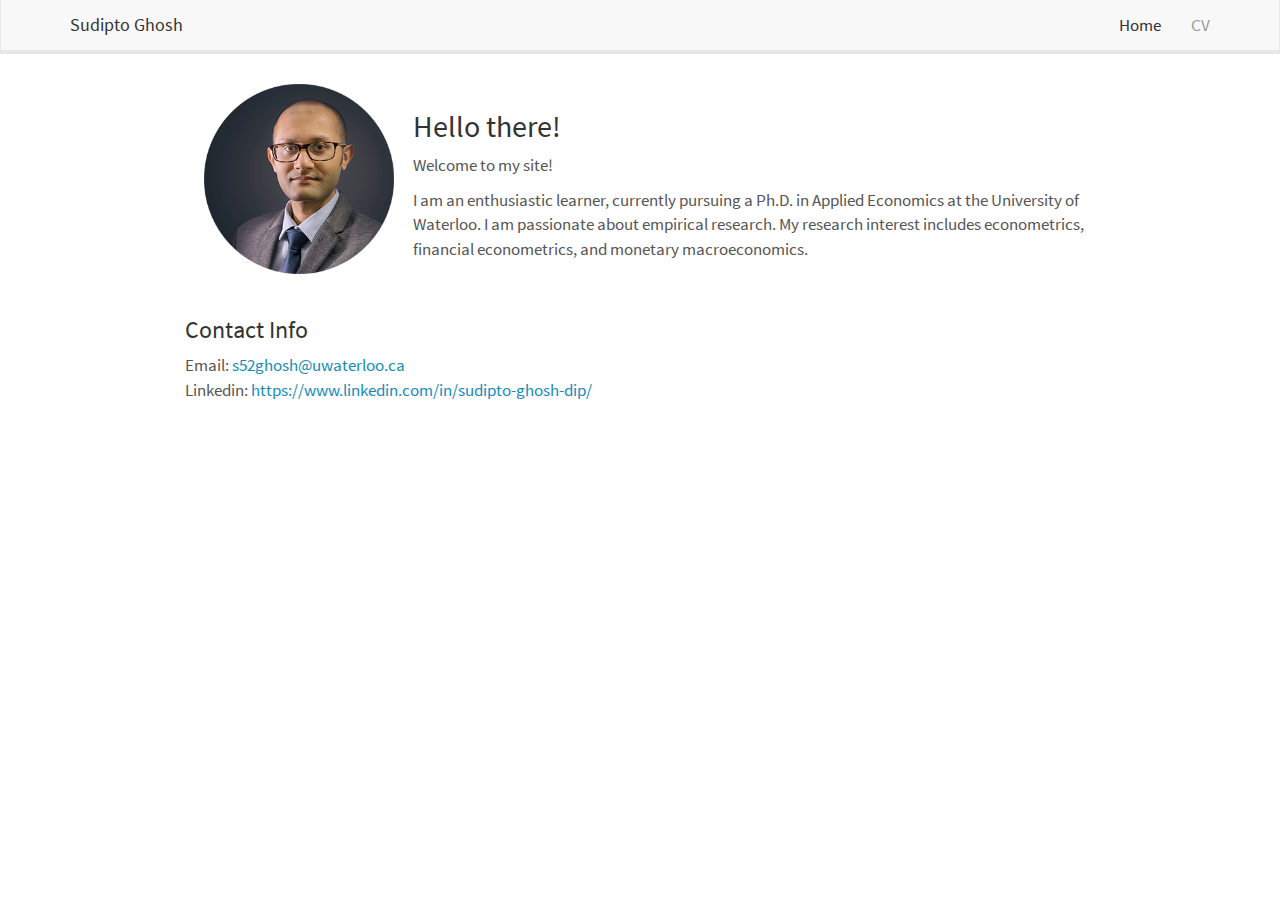
<file: index.html>
<!DOCTYPE html>

<html>

<head>

<meta charset="utf-8" />
<meta name="generator" content="pandoc" />
<meta http-equiv="X-UA-Compatible" content="IE=EDGE" />




<title>index.knit</title>

<script src="site_libs/header-attrs-2.9/header-attrs.js"></script>
<script src="site_libs/jquery-1.11.3/jquery.min.js"></script>
<meta name="viewport" content="width=device-width, initial-scale=1" />
<link href="site_libs/bootstrap-3.3.5/css/lumen.min.css" rel="stylesheet" />
<script src="site_libs/bootstrap-3.3.5/js/bootstrap.min.js"></script>
<script src="site_libs/bootstrap-3.3.5/shim/html5shiv.min.js"></script>
<script src="site_libs/bootstrap-3.3.5/shim/respond.min.js"></script>
<style>h1 {font-size: 34px;}
       h1.title {font-size: 38px;}
       h2 {font-size: 30px;}
       h3 {font-size: 24px;}
       h4 {font-size: 18px;}
       h5 {font-size: 16px;}
       h6 {font-size: 12px;}
       code {color: inherit; background-color: rgba(0, 0, 0, 0.04);}
       pre:not([class]) { background-color: white }</style>
<script src="site_libs/navigation-1.1/tabsets.js"></script>
<link href="site_libs/highlightjs-9.12.0/default.css" rel="stylesheet" />
<script src="site_libs/highlightjs-9.12.0/highlight.js"></script>

<style type="text/css">
  code{white-space: pre-wrap;}
  span.smallcaps{font-variant: small-caps;}
  span.underline{text-decoration: underline;}
  div.column{display: inline-block; vertical-align: top; width: 50%;}
  div.hanging-indent{margin-left: 1.5em; text-indent: -1.5em;}
  ul.task-list{list-style: none;}
    </style>

<style type="text/css">code{white-space: pre;}</style>
<script type="text/javascript">
if (window.hljs) {
  hljs.configure({languages: []});
  hljs.initHighlightingOnLoad();
  if (document.readyState && document.readyState === "complete") {
    window.setTimeout(function() { hljs.initHighlighting(); }, 0);
  }
}
</script>





<link rel="stylesheet" href="styles.css" type="text/css" />



<style type = "text/css">
.main-container {
  max-width: 940px;
  margin-left: auto;
  margin-right: auto;
}
img {
  max-width:100%;
}
.tabbed-pane {
  padding-top: 12px;
}
.html-widget {
  margin-bottom: 20px;
}
button.code-folding-btn:focus {
  outline: none;
}
summary {
  display: list-item;
}
pre code {
  padding: 0;
}
</style>


<style type="text/css">
.dropdown-submenu {
  position: relative;
}
.dropdown-submenu>.dropdown-menu {
  top: 0;
  left: 100%;
  margin-top: -6px;
  margin-left: -1px;
  border-radius: 0 6px 6px 6px;
}
.dropdown-submenu:hover>.dropdown-menu {
  display: block;
}
.dropdown-submenu>a:after {
  display: block;
  content: " ";
  float: right;
  width: 0;
  height: 0;
  border-color: transparent;
  border-style: solid;
  border-width: 5px 0 5px 5px;
  border-left-color: #cccccc;
  margin-top: 5px;
  margin-right: -10px;
}
.dropdown-submenu:hover>a:after {
  border-left-color: #adb5bd;
}
.dropdown-submenu.pull-left {
  float: none;
}
.dropdown-submenu.pull-left>.dropdown-menu {
  left: -100%;
  margin-left: 10px;
  border-radius: 6px 0 6px 6px;
}
</style>

<script type="text/javascript">
// manage active state of menu based on current page
$(document).ready(function () {
  // active menu anchor
  href = window.location.pathname
  href = href.substr(href.lastIndexOf('/') + 1)
  if (href === "")
    href = "index.html";
  var menuAnchor = $('a[href="' + href + '"]');

  // mark it active
  menuAnchor.tab('show');

  // if it's got a parent navbar menu mark it active as well
  menuAnchor.closest('li.dropdown').addClass('active');

  // Navbar adjustments
  var navHeight = $(".navbar").first().height() + 15;
  var style = document.createElement('style');
  var pt = "padding-top: " + navHeight + "px; ";
  var mt = "margin-top: -" + navHeight + "px; ";
  var css = "";
  // offset scroll position for anchor links (for fixed navbar)
  for (var i = 1; i <= 6; i++) {
    css += ".section h" + i + "{ " + pt + mt + "}\n";
  }
  style.innerHTML = "body {" + pt + "padding-bottom: 40px; }\n" + css;
  document.head.appendChild(style);
});
</script>

<!-- tabsets -->

<style type="text/css">
.tabset-dropdown > .nav-tabs {
  display: inline-table;
  max-height: 500px;
  min-height: 44px;
  overflow-y: auto;
  border: 1px solid #ddd;
  border-radius: 4px;
}

.tabset-dropdown > .nav-tabs > li.active:before {
  content: "";
  font-family: 'Glyphicons Halflings';
  display: inline-block;
  padding: 10px;
  border-right: 1px solid #ddd;
}

.tabset-dropdown > .nav-tabs.nav-tabs-open > li.active:before {
  content: "&#xe258;";
  border: none;
}

.tabset-dropdown > .nav-tabs.nav-tabs-open:before {
  content: "";
  font-family: 'Glyphicons Halflings';
  display: inline-block;
  padding: 10px;
  border-right: 1px solid #ddd;
}

.tabset-dropdown > .nav-tabs > li.active {
  display: block;
}

.tabset-dropdown > .nav-tabs > li > a,
.tabset-dropdown > .nav-tabs > li > a:focus,
.tabset-dropdown > .nav-tabs > li > a:hover {
  border: none;
  display: inline-block;
  border-radius: 4px;
  background-color: transparent;
}

.tabset-dropdown > .nav-tabs.nav-tabs-open > li {
  display: block;
  float: none;
}

.tabset-dropdown > .nav-tabs > li {
  display: none;
}
</style>

<!-- code folding -->




</head>

<body>


<div class="container-fluid main-container">




<div class="navbar navbar-default  navbar-fixed-top" role="navigation">
  <div class="container">
    <div class="navbar-header">
      <button type="button" class="navbar-toggle collapsed" data-toggle="collapse" data-target="#navbar">
        <span class="icon-bar"></span>
        <span class="icon-bar"></span>
        <span class="icon-bar"></span>
      </button>
      <a class="navbar-brand" href="index.html">Sudipto Ghosh</a>
    </div>
    <div id="navbar" class="navbar-collapse collapse">
      <ul class="nav navbar-nav">
        
      </ul>
      <ul class="nav navbar-nav navbar-right">
        <li>
  <a href="index.html">Home</a>
</li>
<li>
  <a href="cv.html">CV</a>
</li>
      </ul>
    </div><!--/.nav-collapse -->
  </div><!--/.container -->
</div><!--/.navbar -->

<div id="header">




</div>


<p><img align="left" src="sudipto.png" style="width:25%"> <br></p>
<h2>
Hello there!
</h2>
<p>Welcome to my site!</p>
<p>I am an enthusiastic learner, currently pursuing a Ph.D. in Applied Economics at the University of Waterloo. I am passionate about empirical research. My research interest includes econometrics, financial econometrics, and monetary macroeconomics.</p>
<p><br></p>
<h3>
Contact Info
</h3>
<p>Email: <a href="mailto:s52ghosh@uwaterloo.ca" class="email">s52ghosh@uwaterloo.ca</a> <br> Linkedin: <a href="https://www.linkedin.com/in/sudipto-ghosh-dip/" class="uri">https://www.linkedin.com/in/sudipto-ghosh-dip/</a></p>




</div>

<script>

// add bootstrap table styles to pandoc tables
function bootstrapStylePandocTables() {
  $('tr.odd').parent('tbody').parent('table').addClass('table table-condensed');
}
$(document).ready(function () {
  bootstrapStylePandocTables();
});


</script>

<!-- tabsets -->

<script>
$(document).ready(function () {
  window.buildTabsets("TOC");
});

$(document).ready(function () {
  $('.tabset-dropdown > .nav-tabs > li').click(function () {
    $(this).parent().toggleClass('nav-tabs-open');
  });
});
</script>

<!-- code folding -->


<!-- dynamically load mathjax for compatibility with self-contained -->
<script>
  (function () {
    var script = document.createElement("script");
    script.type = "text/javascript";
    script.src  = "https://mathjax.rstudio.com/latest/MathJax.js?config=TeX-AMS-MML_HTMLorMML";
    document.getElementsByTagName("head")[0].appendChild(script);
  })();
</script>

</body>
</html>
</file>
<file: site_libs/highlightjs-9.12.0/default.css>
.hljs-literal {
  color: #990073;
}

.hljs-number {
  color: #099;
}

.hljs-comment {
  color: #998;
  font-style: italic;
}

.hljs-keyword {
  color: #900;
  font-weight: bold;
}

.hljs-string {
  color: #d14;
}
</file>
<file: styles.css>
body{
    font-size: 13pt;
    }
</file>
<file: site_libs/bootstrap-3.3.5/css/lumen.min.css>
@font-face {
  font-family: 'Source Sans Pro';
  font-style: normal;
  font-weight: 300;
  src: url(fonts/SourceSansProLight.ttf) format('truetype');
}
@font-face {
  font-family: 'Source Sans Pro';
  font-style: normal;
  font-weight: 400;
  src: url(fonts/SourceSansPro.ttf) format('truetype');
}
@font-face {
  font-family: 'Source Sans Pro';
  font-style: normal;
  font-weight: 700;
  src: url(fonts/SourceSansProBold.ttf) format('truetype');
}

@font-face {
  font-family: 'Source Sans Pro';
  font-style: italic;
  font-weight: 400;
  src: url(fonts/SourceSansProItalic.ttf) format('truetype');
}

/*
 * bootswatch v3.3.6
 * Homepage: http://bootswatch.com
 * Copyright 2012-2015 Thomas Park
 * Licensed under MIT
 * Based on Bootstrap
*//*!
 * Bootstrap v3.3.6 (http://getbootstrap.com)
 * Copyright 2011-2015 Twitter, Inc.
 * Licensed under MIT (https://github.com/twbs/bootstrap/blob/master/LICENSE)
 *//*! normalize.css v3.0.3 | MIT License | github.com/necolas/normalize.css */html{font-family:sans-serif;-ms-text-size-adjust:100%;-webkit-text-size-adjust:100%}body{margin:0}article,aside,details,figcaption,figure,footer,header,hgroup,main,menu,nav,section,summary{display:block}audio,canvas,progress,video{display:inline-block;vertical-align:baseline}audio:not([controls]){display:none;height:0}[hidden],template{display:none}a{background-color:transparent}a:active,a:hover{outline:0}abbr[title]{border-bottom:1px dotted}b,strong{font-weight:bold}dfn{font-style:italic}h1{font-size:2em;margin:0.67em 0}mark{background:#ff0;color:#000}small{font-size:80%}sub,sup{font-size:75%;line-height:0;position:relative;vertical-align:baseline}sup{top:-0.5em}sub{bottom:-0.25em}img{border:0}svg:not(:root){overflow:hidden}figure{margin:1em 40px}hr{-webkit-box-sizing:content-box;-moz-box-sizing:content-box;box-sizing:content-box;height:0}pre{overflow:auto}code,kbd,pre,samp{font-family:monospace, monospace;font-size:1em}button,input,optgroup,select,textarea{color:inherit;font:inherit;margin:0}button{overflow:visible}button,select{text-transform:none}button,html input[type="button"],input[type="reset"],input[type="submit"]{-webkit-appearance:button;cursor:pointer}button[disabled],html input[disabled]{cursor:default}button::-moz-focus-inner,input::-moz-focus-inner{border:0;padding:0}input{line-height:normal}input[type="checkbox"],input[type="radio"]{-webkit-box-sizing:border-box;-moz-box-sizing:border-box;box-sizing:border-box;padding:0}input[type="number"]::-webkit-inner-spin-button,input[type="number"]::-webkit-outer-spin-button{height:auto}input[type="search"]{-webkit-appearance:textfield;-webkit-box-sizing:content-box;-moz-box-sizing:content-box;box-sizing:content-box}input[type="search"]::-webkit-search-cancel-button,input[type="search"]::-webkit-search-decoration{-webkit-appearance:none}fieldset{border:1px solid #c0c0c0;margin:0 2px;padding:0.35em 0.625em 0.75em}legend{border:0;padding:0}textarea{overflow:auto}optgroup{font-weight:bold}table{border-collapse:collapse;border-spacing:0}td,th{padding:0}/*! Source: https://github.com/h5bp/html5-boilerplate/blob/master/src/css/main.css */@media print{*,*:before,*:after{background:transparent !important;color:#000 !important;-webkit-box-shadow:none !important;box-shadow:none !important;text-shadow:none !important}a,a:visited{text-decoration:underline}a[href]:after{content:" (" attr(href) ")"}abbr[title]:after{content:" (" attr(title) ")"}a[href^="#"]:after,a[href^="javascript:"]:after{content:""}pre,blockquote{border:1px solid #999;page-break-inside:avoid}thead{display:table-header-group}tr,img{page-break-inside:avoid}img{max-width:100% !important}p,h2,h3{orphans:3;widows:3}h2,h3{page-break-after:avoid}.navbar{display:none}.btn>.caret,.dropup>.btn>.caret{border-top-color:#000 !important}.label{border:1px solid #000}.table{border-collapse:collapse !important}.table td,.table th{background-color:#fff !important}.table-bordered th,.table-bordered td{border:1px solid #ddd !important}}@font-face{font-family:'Glyphicons Halflings';src:url('../fonts/glyphicons-halflings-regular.eot');src:url('../fonts/glyphicons-halflings-regular.eot?#iefix') format('embedded-opentype'),url('../fonts/glyphicons-halflings-regular.woff') format('woff'),url('../fonts/glyphicons-halflings-regular.ttf') format('truetype'),url('../fonts/glyphicons-halflings-regular.svg#glyphicons_halflingsregular') format('svg')}.glyphicon{position:relative;top:1px;display:inline-block;font-family:'Glyphicons Halflings';font-style:normal;font-weight:normal;line-height:1;-webkit-font-smoothing:antialiased;-moz-osx-font-smoothing:grayscale}.glyphicon-asterisk:before{content:"\002a"}.glyphicon-plus:before{content:"\002b"}.glyphicon-euro:before,.glyphicon-eur:before{content:"\20ac"}.glyphicon-minus:before{content:"\2212"}.glyphicon-cloud:before{content:"\2601"}.glyphicon-envelope:before{content:"\2709"}.glyphicon-pencil:before{content:"\270f"}.glyphicon-glass:before{content:"\e001"}.glyphicon-music:before{content:"\e002"}.glyphicon-search:before{content:"\e003"}.glyphicon-heart:before{content:"\e005"}.glyphicon-star:before{content:"\e006"}.glyphicon-star-empty:before{content:"\e007"}.glyphicon-user:before{content:"\e008"}.glyphicon-film:before{content:"\e009"}.glyphicon-th-large:before{content:"\e010"}.glyphicon-th:before{content:"\e011"}.glyphicon-th-list:before{content:"\e012"}.glyphicon-ok:before{content:"\e013"}.glyphicon-remove:before{content:"\e014"}.glyphicon-zoom-in:before{content:"\e015"}.glyphicon-zoom-out:before{content:"\e016"}.glyphicon-off:before{content:"\e017"}.glyphicon-signal:before{content:"\e018"}.glyphicon-cog:before{content:"\e019"}.glyphicon-trash:before{content:"\e020"}.glyphicon-home:before{content:"\e021"}.glyphicon-file:before{content:"\e022"}.glyphicon-time:before{content:"\e023"}.glyphicon-road:before{content:"\e024"}.glyphicon-download-alt:before{content:"\e025"}.glyphicon-download:before{content:"\e026"}.glyphicon-upload:before{content:"\e027"}.glyphicon-inbox:before{content:"\e028"}.glyphicon-play-circle:before{content:"\e029"}.glyphicon-repeat:before{content:"\e030"}.glyphicon-refresh:before{content:"\e031"}.glyphicon-list-alt:before{content:"\e032"}.glyphicon-lock:before{content:"\e033"}.glyphicon-flag:before{content:"\e034"}.glyphicon-headphones:before{content:"\e035"}.glyphicon-volume-off:before{content:"\e036"}.glyphicon-volume-down:before{content:"\e037"}.glyphicon-volume-up:before{content:"\e038"}.glyphicon-qrcode:before{content:"\e039"}.glyphicon-barcode:before{content:"\e040"}.glyphicon-tag:before{content:"\e041"}.glyphicon-tags:before{content:"\e042"}.glyphicon-book:before{content:"\e043"}.glyphicon-bookmark:before{content:"\e044"}.glyphicon-print:before{content:"\e045"}.glyphicon-camera:before{content:"\e046"}.glyphicon-font:before{content:"\e047"}.glyphicon-bold:before{content:"\e048"}.glyphicon-italic:before{content:"\e049"}.glyphicon-text-height:before{content:"\e050"}.glyphicon-text-width:before{content:"\e051"}.glyphicon-align-left:before{content:"\e052"}.glyphicon-align-center:before{content:"\e053"}.glyphicon-align-right:before{content:"\e054"}.glyphicon-align-justify:before{content:"\e055"}.glyphicon-list:before{content:"\e056"}.glyphicon-indent-left:before{content:"\e057"}.glyphicon-indent-right:before{content:"\e058"}.glyphicon-facetime-video:before{content:"\e059"}.glyphicon-picture:before{content:"\e060"}.glyphicon-map-marker:before{content:"\e062"}.glyphicon-adjust:before{content:"\e063"}.glyphicon-tint:before{content:"\e064"}.glyphicon-edit:before{content:"\e065"}.glyphicon-share:before{content:"\e066"}.glyphicon-check:before{content:"\e067"}.glyphicon-move:before{content:"\e068"}.glyphicon-step-backward:before{content:"\e069"}.glyphicon-fast-backward:before{content:"\e070"}.glyphicon-backward:before{content:"\e071"}.glyphicon-play:before{content:"\e072"}.glyphicon-pause:before{content:"\e073"}.glyphicon-stop:before{content:"\e074"}.glyphicon-forward:before{content:"\e075"}.glyphicon-fast-forward:before{content:"\e076"}.glyphicon-step-forward:before{content:"\e077"}.glyphicon-eject:before{content:"\e078"}.glyphicon-chevron-left:before{content:"\e079"}.glyphicon-chevron-right:before{content:"\e080"}.glyphicon-plus-sign:before{content:"\e081"}.glyphicon-minus-sign:before{content:"\e082"}.glyphicon-remove-sign:before{content:"\e083"}.glyphicon-ok-sign:before{content:"\e084"}.glyphicon-question-sign:before{content:"\e085"}.glyphicon-info-sign:before{content:"\e086"}.glyphicon-screenshot:before{content:"\e087"}.glyphicon-remove-circle:before{content:"\e088"}.glyphicon-ok-circle:before{content:"\e089"}.glyphicon-ban-circle:before{content:"\e090"}.glyphicon-arrow-left:before{content:"\e091"}.glyphicon-arrow-right:before{content:"\e092"}.glyphicon-arrow-up:before{content:"\e093"}.glyphicon-arrow-down:before{content:"\e094"}.glyphicon-share-alt:before{content:"\e095"}.glyphicon-resize-full:before{content:"\e096"}.glyphicon-resize-small:before{content:"\e097"}.glyphicon-exclamation-sign:before{content:"\e101"}.glyphicon-gift:before{content:"\e102"}.glyphicon-leaf:before{content:"\e103"}.glyphicon-fire:before{content:"\e104"}.glyphicon-eye-open:before{content:"\e105"}.glyphicon-eye-close:before{content:"\e106"}.glyphicon-warning-sign:before{content:"\e107"}.glyphicon-plane:before{content:"\e108"}.glyphicon-calendar:before{content:"\e109"}.glyphicon-random:before{content:"\e110"}.glyphicon-comment:before{content:"\e111"}.glyphicon-magnet:before{content:"\e112"}.glyphicon-chevron-up:before{content:"\e113"}.glyphicon-chevron-down:before{content:"\e114"}.glyphicon-retweet:before{content:"\e115"}.glyphicon-shopping-cart:before{content:"\e116"}.glyphicon-folder-close:before{content:"\e117"}.glyphicon-folder-open:before{content:"\e118"}.glyphicon-resize-vertical:before{content:"\e119"}.glyphicon-resize-horizontal:before{content:"\e120"}.glyphicon-hdd:before{content:"\e121"}.glyphicon-bullhorn:before{content:"\e122"}.glyphicon-bell:before{content:"\e123"}.glyphicon-certificate:before{content:"\e124"}.glyphicon-thumbs-up:before{content:"\e125"}.glyphicon-thumbs-down:before{content:"\e126"}.glyphicon-hand-right:before{content:"\e127"}.glyphicon-hand-left:before{content:"\e128"}.glyphicon-hand-up:before{content:"\e129"}.glyphicon-hand-down:before{content:"\e130"}.glyphicon-circle-arrow-right:before{content:"\e131"}.glyphicon-circle-arrow-left:before{content:"\e132"}.glyphicon-circle-arrow-up:before{content:"\e133"}.glyphicon-circle-arrow-down:before{content:"\e134"}.glyphicon-globe:before{content:"\e135"}.glyphicon-wrench:before{content:"\e136"}.glyphicon-tasks:before{content:"\e137"}.glyphicon-filter:before{content:"\e138"}.glyphicon-briefcase:before{content:"\e139"}.glyphicon-fullscreen:before{content:"\e140"}.glyphicon-dashboard:before{content:"\e141"}.glyphicon-paperclip:before{content:"\e142"}.glyphicon-heart-empty:before{content:"\e143"}.glyphicon-link:before{content:"\e144"}.glyphicon-phone:before{content:"\e145"}.glyphicon-pushpin:before{content:"\e146"}.glyphicon-usd:before{content:"\e148"}.glyphicon-gbp:before{content:"\e149"}.glyphicon-sort:before{content:"\e150"}.glyphicon-sort-by-alphabet:before{content:"\e151"}.glyphicon-sort-by-alphabet-alt:before{content:"\e152"}.glyphicon-sort-by-order:before{content:"\e153"}.glyphicon-sort-by-order-alt:before{content:"\e154"}.glyphicon-sort-by-attributes:before{content:"\e155"}.glyphicon-sort-by-attributes-alt:before{content:"\e156"}.glyphicon-unchecked:before{content:"\e157"}.glyphicon-expand:before{content:"\e158"}.glyphicon-collapse-down:before{content:"\e159"}.glyphicon-collapse-up:before{content:"\e160"}.glyphicon-log-in:before{content:"\e161"}.glyphicon-flash:before{content:"\e162"}.glyphicon-log-out:before{content:"\e163"}.glyphicon-new-window:before{content:"\e164"}.glyphicon-record:before{content:"\e165"}.glyphicon-save:before{content:"\e166"}.glyphicon-open:before{content:"\e167"}.glyphicon-saved:before{content:"\e168"}.glyphicon-import:before{content:"\e169"}.glyphicon-export:before{content:"\e170"}.glyphicon-send:before{content:"\e171"}.glyphicon-floppy-disk:before{content:"\e172"}.glyphicon-floppy-saved:before{content:"\e173"}.glyphicon-floppy-remove:before{content:"\e174"}.glyphicon-floppy-save:before{content:"\e175"}.glyphicon-floppy-open:before{content:"\e176"}.glyphicon-credit-card:before{content:"\e177"}.glyphicon-transfer:before{content:"\e178"}.glyphicon-cutlery:before{content:"\e179"}.glyphicon-header:before{content:"\e180"}.glyphicon-compressed:before{content:"\e181"}.glyphicon-earphone:before{content:"\e182"}.glyphicon-phone-alt:before{content:"\e183"}.glyphicon-tower:before{content:"\e184"}.glyphicon-stats:before{content:"\e185"}.glyphicon-sd-video:before{content:"\e186"}.glyphicon-hd-video:before{content:"\e187"}.glyphicon-subtitles:before{content:"\e188"}.glyphicon-sound-stereo:before{content:"\e189"}.glyphicon-sound-dolby:before{content:"\e190"}.glyphicon-sound-5-1:before{content:"\e191"}.glyphicon-sound-6-1:before{content:"\e192"}.glyphicon-sound-7-1:before{content:"\e193"}.glyphicon-copyright-mark:before{content:"\e194"}.glyphicon-registration-mark:before{content:"\e195"}.glyphicon-cloud-download:before{content:"\e197"}.glyphicon-cloud-upload:before{content:"\e198"}.glyphicon-tree-conifer:before{content:"\e199"}.glyphicon-tree-deciduous:before{content:"\e200"}.glyphicon-cd:before{content:"\e201"}.glyphicon-save-file:before{content:"\e202"}.glyphicon-open-file:before{content:"\e203"}.glyphicon-level-up:before{content:"\e204"}.glyphicon-copy:before{content:"\e205"}.glyphicon-paste:before{content:"\e206"}.glyphicon-alert:before{content:"\e209"}.glyphicon-equalizer:before{content:"\e210"}.glyphicon-king:before{content:"\e211"}.glyphicon-queen:before{content:"\e212"}.glyphicon-pawn:before{content:"\e213"}.glyphicon-bishop:before{content:"\e214"}.glyphicon-knight:before{content:"\e215"}.glyphicon-baby-formula:before{content:"\e216"}.glyphicon-tent:before{content:"\26fa"}.glyphicon-blackboard:before{content:"\e218"}.glyphicon-bed:before{content:"\e219"}.glyphicon-apple:before{content:"\f8ff"}.glyphicon-erase:before{content:"\e221"}.glyphicon-hourglass:before{content:"\231b"}.glyphicon-lamp:before{content:"\e223"}.glyphicon-duplicate:before{content:"\e224"}.glyphicon-piggy-bank:before{content:"\e225"}.glyphicon-scissors:before{content:"\e226"}.glyphicon-bitcoin:before{content:"\e227"}.glyphicon-btc:before{content:"\e227"}.glyphicon-xbt:before{content:"\e227"}.glyphicon-yen:before{content:"\00a5"}.glyphicon-jpy:before{content:"\00a5"}.glyphicon-ruble:before{content:"\20bd"}.glyphicon-rub:before{content:"\20bd"}.glyphicon-scale:before{content:"\e230"}.glyphicon-ice-lolly:before{content:"\e231"}.glyphicon-ice-lolly-tasted:before{content:"\e232"}.glyphicon-education:before{content:"\e233"}.glyphicon-option-horizontal:before{content:"\e234"}.glyphicon-option-vertical:before{content:"\e235"}.glyphicon-menu-hamburger:before{content:"\e236"}.glyphicon-modal-window:before{content:"\e237"}.glyphicon-oil:before{content:"\e238"}.glyphicon-grain:before{content:"\e239"}.glyphicon-sunglasses:before{content:"\e240"}.glyphicon-text-size:before{content:"\e241"}.glyphicon-text-color:before{content:"\e242"}.glyphicon-text-background:before{content:"\e243"}.glyphicon-object-align-top:before{content:"\e244"}.glyphicon-object-align-bottom:before{content:"\e245"}.glyphicon-object-align-horizontal:before{content:"\e246"}.glyphicon-object-align-left:before{content:"\e247"}.glyphicon-object-align-vertical:before{content:"\e248"}.glyphicon-object-align-right:before{content:"\e249"}.glyphicon-triangle-right:before{content:"\e250"}.glyphicon-triangle-left:before{content:"\e251"}.glyphicon-triangle-bottom:before{content:"\e252"}.glyphicon-triangle-top:before{content:"\e253"}.glyphicon-console:before{content:"\e254"}.glyphicon-superscript:before{content:"\e255"}.glyphicon-subscript:before{content:"\e256"}.glyphicon-menu-left:before{content:"\e257"}.glyphicon-menu-right:before{content:"\e258"}.glyphicon-menu-down:before{content:"\e259"}.glyphicon-menu-up:before{content:"\e260"}*{-webkit-box-sizing:border-box;-moz-box-sizing:border-box;box-sizing:border-box}*:before,*:after{-webkit-box-sizing:border-box;-moz-box-sizing:border-box;box-sizing:border-box}html{font-size:10px;-webkit-tap-highlight-color:rgba(0,0,0,0)}body{font-family:"Source Sans Pro","Helvetica Neue",Helvetica,Arial,sans-serif;font-size:14px;line-height:1.42857143;color:#555555;background-color:#ffffff}input,button,select,textarea{font-family:inherit;font-size:inherit;line-height:inherit}a{color:#158cba;text-decoration:none}a:hover,a:focus{color:#158cba;text-decoration:underline}a:focus{outline:thin dotted;outline:5px auto -webkit-focus-ring-color;outline-offset:-2px}figure{margin:0}img{vertical-align:middle}.img-responsive,.thumbnail>img,.thumbnail a>img,.carousel-inner>.item>img,.carousel-inner>.item>a>img{display:block;max-width:100%;height:auto}.img-rounded{border-radius:5px}.img-thumbnail{padding:4px;line-height:1.42857143;background-color:#ffffff;border:1px solid #eeeeee;border-radius:4px;-webkit-transition:all .2s ease-in-out;-o-transition:all .2s ease-in-out;transition:all .2s ease-in-out;display:inline-block;max-width:100%;height:auto}.img-circle{border-radius:50%}hr{margin-top:20px;margin-bottom:20px;border:0;border-top:1px solid #eeeeee}.sr-only{position:absolute;width:1px;height:1px;margin:-1px;padding:0;overflow:hidden;clip:rect(0, 0, 0, 0);border:0}.sr-only-focusable:active,.sr-only-focusable:focus{position:static;width:auto;height:auto;margin:0;overflow:visible;clip:auto}[role="button"]{cursor:pointer}h1,h2,h3,h4,h5,h6,.h1,.h2,.h3,.h4,.h5,.h6{font-family:inherit;font-weight:400;line-height:1.1;color:#333333}h1 small,h2 small,h3 small,h4 small,h5 small,h6 small,.h1 small,.h2 small,.h3 small,.h4 small,.h5 small,.h6 small,h1 .small,h2 .small,h3 .small,h4 .small,h5 .small,h6 .small,.h1 .small,.h2 .small,.h3 .small,.h4 .small,.h5 .small,.h6 .small{font-weight:normal;line-height:1;color:#999999}h1,.h1,h2,.h2,h3,.h3{margin-top:20px;margin-bottom:10px}h1 small,.h1 small,h2 small,.h2 small,h3 small,.h3 small,h1 .small,.h1 .small,h2 .small,.h2 .small,h3 .small,.h3 .small{font-size:65%}h4,.h4,h5,.h5,h6,.h6{margin-top:10px;margin-bottom:10px}h4 small,.h4 small,h5 small,.h5 small,h6 small,.h6 small,h4 .small,.h4 .small,h5 .small,.h5 .small,h6 .small,.h6 .small{font-size:75%}h1,.h1{font-size:36px}h2,.h2{font-size:30px}h3,.h3{font-size:24px}h4,.h4{font-size:18px}h5,.h5{font-size:14px}h6,.h6{font-size:12px}p{margin:0 0 10px}.lead{margin-bottom:20px;font-size:16px;font-weight:300;line-height:1.4}@media (min-width:768px){.lead{font-size:21px}}small,.small{font-size:85%}mark,.mark{background-color:#ff851b;padding:.2em}.text-left{text-align:left}.text-right{text-align:right}.text-center{text-align:center}.text-justify{text-align:justify}.text-nowrap{white-space:nowrap}.text-lowercase{text-transform:lowercase}.text-uppercase{text-transform:uppercase}.text-capitalize{text-transform:capitalize}.text-muted{color:#999999}.text-primary{color:#158cba}a.text-primary:hover,a.text-primary:focus{color:#106a8c}.text-success{color:#ffffff}a.text-success:hover,a.text-success:focus{color:#e6e6e6}.text-info{color:#ffffff}a.text-info:hover,a.text-info:focus{color:#e6e6e6}.text-warning{color:#ffffff}a.text-warning:hover,a.text-warning:focus{color:#e6e6e6}.text-danger{color:#ffffff}a.text-danger:hover,a.text-danger:focus{color:#e6e6e6}.bg-primary{color:#fff;background-color:#158cba}a.bg-primary:hover,a.bg-primary:focus{background-color:#106a8c}.bg-success{background-color:#28b62c}a.bg-success:hover,a.bg-success:focus{background-color:#1f8c22}.bg-info{background-color:#75caeb}a.bg-info:hover,a.bg-info:focus{background-color:#48b9e5}.bg-warning{background-color:#ff851b}a.bg-warning:hover,a.bg-warning:focus{background-color:#e76b00}.bg-danger{background-color:#ff4136}a.bg-danger:hover,a.bg-danger:focus{background-color:#ff1103}.page-header{padding-bottom:9px;margin:40px 0 20px;border-bottom:1px solid #eeeeee}ul,ol{margin-top:0;margin-bottom:10px}ul ul,ol ul,ul ol,ol ol{margin-bottom:0}.list-unstyled{padding-left:0;list-style:none}.list-inline{padding-left:0;list-style:none;margin-left:-5px}.list-inline>li{display:inline-block;padding-left:5px;padding-right:5px}dl{margin-top:0;margin-bottom:20px}dt,dd{line-height:1.42857143}dt{font-weight:bold}dd{margin-left:0}@media (min-width:768px){.dl-horizontal dt{float:left;width:160px;clear:left;text-align:right;overflow:hidden;text-overflow:ellipsis;white-space:nowrap}.dl-horizontal dd{margin-left:180px}}abbr[title],abbr[data-original-title]{cursor:help;border-bottom:1px dotted #999999}.initialism{font-size:90%;text-transform:uppercase}blockquote{padding:10px 20px;margin:0 0 20px;font-size:17.5px;border-left:5px solid #eeeeee}blockquote p:last-child,blockquote ul:last-child,blockquote ol:last-child{margin-bottom:0}blockquote footer,blockquote small,blockquote .small{display:block;font-size:80%;line-height:1.42857143;color:#999999}blockquote footer:before,blockquote small:before,blockquote .small:before{content:'\2014 \00A0'}.blockquote-reverse,blockquote.pull-right{padding-right:15px;padding-left:0;border-right:5px solid #eeeeee;border-left:0;text-align:right}.blockquote-reverse footer:before,blockquote.pull-right footer:before,.blockquote-reverse small:before,blockquote.pull-right small:before,.blockquote-reverse .small:before,blockquote.pull-right .small:before{content:''}.blockquote-reverse footer:after,blockquote.pull-right footer:after,.blockquote-reverse small:after,blockquote.pull-right small:after,.blockquote-reverse .small:after,blockquote.pull-right .small:after{content:'\00A0 \2014'}address{margin-bottom:20px;font-style:normal;line-height:1.42857143}code,kbd,pre,samp{font-family:monospace}code{padding:2px 4px;font-size:90%;color:#c7254e;background-color:#f9f2f4;border-radius:4px}kbd{padding:2px 4px;font-size:90%;color:#ffffff;background-color:#333333;border-radius:2px;-webkit-box-shadow:inset 0 -1px 0 rgba(0,0,0,0.25);box-shadow:inset 0 -1px 0 rgba(0,0,0,0.25)}kbd kbd{padding:0;font-size:100%;font-weight:bold;-webkit-box-shadow:none;box-shadow:none}pre{display:block;padding:9.5px;margin:0 0 10px;font-size:13px;line-height:1.42857143;word-break:break-all;word-wrap:break-word;color:#333333;background-color:#f5f5f5;border:1px solid #cccccc;border-radius:4px}pre code{padding:0;font-size:inherit;color:inherit;white-space:pre-wrap;background-color:transparent;border-radius:0}.pre-scrollable{max-height:340px;overflow-y:scroll}.container{margin-right:auto;margin-left:auto;padding-left:15px;padding-right:15px}@media (min-width:768px){.container{width:750px}}@media (min-width:992px){.container{width:970px}}@media (min-width:1200px){.container{width:1170px}}.container-fluid{margin-right:auto;margin-left:auto;padding-left:15px;padding-right:15px}.row{margin-left:-15px;margin-right:-15px}.col-xs-1,.col-sm-1,.col-md-1,.col-lg-1,.col-xs-2,.col-sm-2,.col-md-2,.col-lg-2,.col-xs-3,.col-sm-3,.col-md-3,.col-lg-3,.col-xs-4,.col-sm-4,.col-md-4,.col-lg-4,.col-xs-5,.col-sm-5,.col-md-5,.col-lg-5,.col-xs-6,.col-sm-6,.col-md-6,.col-lg-6,.col-xs-7,.col-sm-7,.col-md-7,.col-lg-7,.col-xs-8,.col-sm-8,.col-md-8,.col-lg-8,.col-xs-9,.col-sm-9,.col-md-9,.col-lg-9,.col-xs-10,.col-sm-10,.col-md-10,.col-lg-10,.col-xs-11,.col-sm-11,.col-md-11,.col-lg-11,.col-xs-12,.col-sm-12,.col-md-12,.col-lg-12{position:relative;min-height:1px;padding-left:15px;padding-right:15px}.col-xs-1,.col-xs-2,.col-xs-3,.col-xs-4,.col-xs-5,.col-xs-6,.col-xs-7,.col-xs-8,.col-xs-9,.col-xs-10,.col-xs-11,.col-xs-12{float:left}.col-xs-12{width:100%}.col-xs-11{width:91.66666667%}.col-xs-10{width:83.33333333%}.col-xs-9{width:75%}.col-xs-8{width:66.66666667%}.col-xs-7{width:58.33333333%}.col-xs-6{width:50%}.col-xs-5{width:41.66666667%}.col-xs-4{width:33.33333333%}.col-xs-3{width:25%}.col-xs-2{width:16.66666667%}.col-xs-1{width:8.33333333%}.col-xs-pull-12{right:100%}.col-xs-pull-11{right:91.66666667%}.col-xs-pull-10{right:83.33333333%}.col-xs-pull-9{right:75%}.col-xs-pull-8{right:66.66666667%}.col-xs-pull-7{right:58.33333333%}.col-xs-pull-6{right:50%}.col-xs-pull-5{right:41.66666667%}.col-xs-pull-4{right:33.33333333%}.col-xs-pull-3{right:25%}.col-xs-pull-2{right:16.66666667%}.col-xs-pull-1{right:8.33333333%}.col-xs-pull-0{right:auto}.col-xs-push-12{left:100%}.col-xs-push-11{left:91.66666667%}.col-xs-push-10{left:83.33333333%}.col-xs-push-9{left:75%}.col-xs-push-8{left:66.66666667%}.col-xs-push-7{left:58.33333333%}.col-xs-push-6{left:50%}.col-xs-push-5{left:41.66666667%}.col-xs-push-4{left:33.33333333%}.col-xs-push-3{left:25%}.col-xs-push-2{left:16.66666667%}.col-xs-push-1{left:8.33333333%}.col-xs-push-0{left:auto}.col-xs-offset-12{margin-left:100%}.col-xs-offset-11{margin-left:91.66666667%}.col-xs-offset-10{margin-left:83.33333333%}.col-xs-offset-9{margin-left:75%}.col-xs-offset-8{margin-left:66.66666667%}.col-xs-offset-7{margin-left:58.33333333%}.col-xs-offset-6{margin-left:50%}.col-xs-offset-5{margin-left:41.66666667%}.col-xs-offset-4{margin-left:33.33333333%}.col-xs-offset-3{margin-left:25%}.col-xs-offset-2{margin-left:16.66666667%}.col-xs-offset-1{margin-left:8.33333333%}.col-xs-offset-0{margin-left:0%}@media (min-width:768px){.col-sm-1,.col-sm-2,.col-sm-3,.col-sm-4,.col-sm-5,.col-sm-6,.col-sm-7,.col-sm-8,.col-sm-9,.col-sm-10,.col-sm-11,.col-sm-12{float:left}.col-sm-12{width:100%}.col-sm-11{width:91.66666667%}.col-sm-10{width:83.33333333%}.col-sm-9{width:75%}.col-sm-8{width:66.66666667%}.col-sm-7{width:58.33333333%}.col-sm-6{width:50%}.col-sm-5{width:41.66666667%}.col-sm-4{width:33.33333333%}.col-sm-3{width:25%}.col-sm-2{width:16.66666667%}.col-sm-1{width:8.33333333%}.col-sm-pull-12{right:100%}.col-sm-pull-11{right:91.66666667%}.col-sm-pull-10{right:83.33333333%}.col-sm-pull-9{right:75%}.col-sm-pull-8{right:66.66666667%}.col-sm-pull-7{right:58.33333333%}.col-sm-pull-6{right:50%}.col-sm-pull-5{right:41.66666667%}.col-sm-pull-4{right:33.33333333%}.col-sm-pull-3{right:25%}.col-sm-pull-2{right:16.66666667%}.col-sm-pull-1{right:8.33333333%}.col-sm-pull-0{right:auto}.col-sm-push-12{left:100%}.col-sm-push-11{left:91.66666667%}.col-sm-push-10{left:83.33333333%}.col-sm-push-9{left:75%}.col-sm-push-8{left:66.66666667%}.col-sm-push-7{left:58.33333333%}.col-sm-push-6{left:50%}.col-sm-push-5{left:41.66666667%}.col-sm-push-4{left:33.33333333%}.col-sm-push-3{left:25%}.col-sm-push-2{left:16.66666667%}.col-sm-push-1{left:8.33333333%}.col-sm-push-0{left:auto}.col-sm-offset-12{margin-left:100%}.col-sm-offset-11{margin-left:91.66666667%}.col-sm-offset-10{margin-left:83.33333333%}.col-sm-offset-9{margin-left:75%}.col-sm-offset-8{margin-left:66.66666667%}.col-sm-offset-7{margin-left:58.33333333%}.col-sm-offset-6{margin-left:50%}.col-sm-offset-5{margin-left:41.66666667%}.col-sm-offset-4{margin-left:33.33333333%}.col-sm-offset-3{margin-left:25%}.col-sm-offset-2{margin-left:16.66666667%}.col-sm-offset-1{margin-left:8.33333333%}.col-sm-offset-0{margin-left:0%}}@media (min-width:992px){.col-md-1,.col-md-2,.col-md-3,.col-md-4,.col-md-5,.col-md-6,.col-md-7,.col-md-8,.col-md-9,.col-md-10,.col-md-11,.col-md-12{float:left}.col-md-12{width:100%}.col-md-11{width:91.66666667%}.col-md-10{width:83.33333333%}.col-md-9{width:75%}.col-md-8{width:66.66666667%}.col-md-7{width:58.33333333%}.col-md-6{width:50%}.col-md-5{width:41.66666667%}.col-md-4{width:33.33333333%}.col-md-3{width:25%}.col-md-2{width:16.66666667%}.col-md-1{width:8.33333333%}.col-md-pull-12{right:100%}.col-md-pull-11{right:91.66666667%}.col-md-pull-10{right:83.33333333%}.col-md-pull-9{right:75%}.col-md-pull-8{right:66.66666667%}.col-md-pull-7{right:58.33333333%}.col-md-pull-6{right:50%}.col-md-pull-5{right:41.66666667%}.col-md-pull-4{right:33.33333333%}.col-md-pull-3{right:25%}.col-md-pull-2{right:16.66666667%}.col-md-pull-1{right:8.33333333%}.col-md-pull-0{right:auto}.col-md-push-12{left:100%}.col-md-push-11{left:91.66666667%}.col-md-push-10{left:83.33333333%}.col-md-push-9{left:75%}.col-md-push-8{left:66.66666667%}.col-md-push-7{left:58.33333333%}.col-md-push-6{left:50%}.col-md-push-5{left:41.66666667%}.col-md-push-4{left:33.33333333%}.col-md-push-3{left:25%}.col-md-push-2{left:16.66666667%}.col-md-push-1{left:8.33333333%}.col-md-push-0{left:auto}.col-md-offset-12{margin-left:100%}.col-md-offset-11{margin-left:91.66666667%}.col-md-offset-10{margin-left:83.33333333%}.col-md-offset-9{margin-left:75%}.col-md-offset-8{margin-left:66.66666667%}.col-md-offset-7{margin-left:58.33333333%}.col-md-offset-6{margin-left:50%}.col-md-offset-5{margin-left:41.66666667%}.col-md-offset-4{margin-left:33.33333333%}.col-md-offset-3{margin-left:25%}.col-md-offset-2{margin-left:16.66666667%}.col-md-offset-1{margin-left:8.33333333%}.col-md-offset-0{margin-left:0%}}@media (min-width:1200px){.col-lg-1,.col-lg-2,.col-lg-3,.col-lg-4,.col-lg-5,.col-lg-6,.col-lg-7,.col-lg-8,.col-lg-9,.col-lg-10,.col-lg-11,.col-lg-12{float:left}.col-lg-12{width:100%}.col-lg-11{width:91.66666667%}.col-lg-10{width:83.33333333%}.col-lg-9{width:75%}.col-lg-8{width:66.66666667%}.col-lg-7{width:58.33333333%}.col-lg-6{width:50%}.col-lg-5{width:41.66666667%}.col-lg-4{width:33.33333333%}.col-lg-3{width:25%}.col-lg-2{width:16.66666667%}.col-lg-1{width:8.33333333%}.col-lg-pull-12{right:100%}.col-lg-pull-11{right:91.66666667%}.col-lg-pull-10{right:83.33333333%}.col-lg-pull-9{right:75%}.col-lg-pull-8{right:66.66666667%}.col-lg-pull-7{right:58.33333333%}.col-lg-pull-6{right:50%}.col-lg-pull-5{right:41.66666667%}.col-lg-pull-4{right:33.33333333%}.col-lg-pull-3{right:25%}.col-lg-pull-2{right:16.66666667%}.col-lg-pull-1{right:8.33333333%}.col-lg-pull-0{right:auto}.col-lg-push-12{left:100%}.col-lg-push-11{left:91.66666667%}.col-lg-push-10{left:83.33333333%}.col-lg-push-9{left:75%}.col-lg-push-8{left:66.66666667%}.col-lg-push-7{left:58.33333333%}.col-lg-push-6{left:50%}.col-lg-push-5{left:41.66666667%}.col-lg-push-4{left:33.33333333%}.col-lg-push-3{left:25%}.col-lg-push-2{left:16.66666667%}.col-lg-push-1{left:8.33333333%}.col-lg-push-0{left:auto}.col-lg-offset-12{margin-left:100%}.col-lg-offset-11{margin-left:91.66666667%}.col-lg-offset-10{margin-left:83.33333333%}.col-lg-offset-9{margin-left:75%}.col-lg-offset-8{margin-left:66.66666667%}.col-lg-offset-7{margin-left:58.33333333%}.col-lg-offset-6{margin-left:50%}.col-lg-offset-5{margin-left:41.66666667%}.col-lg-offset-4{margin-left:33.33333333%}.col-lg-offset-3{margin-left:25%}.col-lg-offset-2{margin-left:16.66666667%}.col-lg-offset-1{margin-left:8.33333333%}.col-lg-offset-0{margin-left:0%}}table{background-color:transparent}caption{padding-top:8px;padding-bottom:8px;color:#999999;text-align:left}th{}.table{width:100%;max-width:100%;margin-bottom:20px}.table>thead>tr>th,.table>tbody>tr>th,.table>tfoot>tr>th,.table>thead>tr>td,.table>tbody>tr>td,.table>tfoot>tr>td{padding:8px;line-height:1.42857143;vertical-align:top;border-top:1px solid #eeeeee}.table>thead>tr>th{vertical-align:bottom;border-bottom:2px solid #eeeeee}.table>caption+thead>tr:first-child>th,.table>colgroup+thead>tr:first-child>th,.table>thead:first-child>tr:first-child>th,.table>caption+thead>tr:first-child>td,.table>colgroup+thead>tr:first-child>td,.table>thead:first-child>tr:first-child>td{border-top:0}.table>tbody+tbody{border-top:2px solid #eeeeee}.table .table{background-color:#ffffff}.table-condensed>thead>tr>th,.table-condensed>tbody>tr>th,.table-condensed>tfoot>tr>th,.table-condensed>thead>tr>td,.table-condensed>tbody>tr>td,.table-condensed>tfoot>tr>td{padding:5px}.table-bordered{border:1px solid #eeeeee}.table-bordered>thead>tr>th,.table-bordered>tbody>tr>th,.table-bordered>tfoot>tr>th,.table-bordered>thead>tr>td,.table-bordered>tbody>tr>td,.table-bordered>tfoot>tr>td{border:1px solid #eeeeee}.table-bordered>thead>tr>th,.table-bordered>thead>tr>td{border-bottom-width:2px}.table-striped>tbody>tr:nth-of-type(odd){background-color:#f9f9f9}.table-hover>tbody>tr:hover{background-color:#f5f5f5}table col[class*="col-"]{position:static;float:none;display:table-column}table td[class*="col-"],table th[class*="col-"]{position:static;float:none;display:table-cell}.table>thead>tr>td.active,.table>tbody>tr>td.active,.table>tfoot>tr>td.active,.table>thead>tr>th.active,.table>tbody>tr>th.active,.table>tfoot>tr>th.active,.table>thead>tr.active>td,.table>tbody>tr.active>td,.table>tfoot>tr.active>td,.table>thead>tr.active>th,.table>tbody>tr.active>th,.table>tfoot>tr.active>th{background-color:#f5f5f5}.table-hover>tbody>tr>td.active:hover,.table-hover>tbody>tr>th.active:hover,.table-hover>tbody>tr.active:hover>td,.table-hover>tbody>tr:hover>.active,.table-hover>tbody>tr.active:hover>th{background-color:#e8e8e8}.table>thead>tr>td.success,.table>tbody>tr>td.success,.table>tfoot>tr>td.success,.table>thead>tr>th.success,.table>tbody>tr>th.success,.table>tfoot>tr>th.success,.table>thead>tr.success>td,.table>tbody>tr.success>td,.table>tfoot>tr.success>td,.table>thead>tr.success>th,.table>tbody>tr.success>th,.table>tfoot>tr.success>th{background-color:#28b62c}.table-hover>tbody>tr>td.success:hover,.table-hover>tbody>tr>th.success:hover,.table-hover>tbody>tr.success:hover>td,.table-hover>tbody>tr:hover>.success,.table-hover>tbody>tr.success:hover>th{background-color:#23a127}.table>thead>tr>td.info,.table>tbody>tr>td.info,.table>tfoot>tr>td.info,.table>thead>tr>th.info,.table>tbody>tr>th.info,.table>tfoot>tr>th.info,.table>thead>tr.info>td,.table>tbody>tr.info>td,.table>tfoot>tr.info>td,.table>thead>tr.info>th,.table>tbody>tr.info>th,.table>tfoot>tr.info>th{background-color:#75caeb}.table-hover>tbody>tr>td.info:hover,.table-hover>tbody>tr>th.info:hover,.table-hover>tbody>tr.info:hover>td,.table-hover>tbody>tr:hover>.info,.table-hover>tbody>tr.info:hover>th{background-color:#5fc1e8}.table>thead>tr>td.warning,.table>tbody>tr>td.warning,.table>tfoot>tr>td.warning,.table>thead>tr>th.warning,.table>tbody>tr>th.warning,.table>tfoot>tr>th.warning,.table>thead>tr.warning>td,.table>tbody>tr.warning>td,.table>tfoot>tr.warning>td,.table>thead>tr.warning>th,.table>tbody>tr.warning>th,.table>tfoot>tr.warning>th{background-color:#ff851b}.table-hover>tbody>tr>td.warning:hover,.table-hover>tbody>tr>th.warning:hover,.table-hover>tbody>tr.warning:hover>td,.table-hover>tbody>tr:hover>.warning,.table-hover>tbody>tr.warning:hover>th{background-color:#ff7701}.table>thead>tr>td.danger,.table>tbody>tr>td.danger,.table>tfoot>tr>td.danger,.table>thead>tr>th.danger,.table>tbody>tr>th.danger,.table>tfoot>tr>th.danger,.table>thead>tr.danger>td,.table>tbody>tr.danger>td,.table>tfoot>tr.danger>td,.table>thead>tr.danger>th,.table>tbody>tr.danger>th,.table>tfoot>tr.danger>th{background-color:#ff4136}.table-hover>tbody>tr>td.danger:hover,.table-hover>tbody>tr>th.danger:hover,.table-hover>tbody>tr.danger:hover>td,.table-hover>tbody>tr:hover>.danger,.table-hover>tbody>tr.danger:hover>th{background-color:#ff291c}.table-responsive{overflow-x:auto;min-height:0.01%}@media screen and (max-width:767px){.table-responsive{width:100%;margin-bottom:15px;overflow-y:hidden;-ms-overflow-style:-ms-autohiding-scrollbar;border:1px solid #eeeeee}.table-responsive>.table{margin-bottom:0}.table-responsive>.table>thead>tr>th,.table-responsive>.table>tbody>tr>th,.table-responsive>.table>tfoot>tr>th,.table-responsive>.table>thead>tr>td,.table-responsive>.table>tbody>tr>td,.table-responsive>.table>tfoot>tr>td{white-space:nowrap}.table-responsive>.table-bordered{border:0}.table-responsive>.table-bordered>thead>tr>th:first-child,.table-responsive>.table-bordered>tbody>tr>th:first-child,.table-responsive>.table-bordered>tfoot>tr>th:first-child,.table-responsive>.table-bordered>thead>tr>td:first-child,.table-responsive>.table-bordered>tbody>tr>td:first-child,.table-responsive>.table-bordered>tfoot>tr>td:first-child{border-left:0}.table-responsive>.table-bordered>thead>tr>th:last-child,.table-responsive>.table-bordered>tbody>tr>th:last-child,.table-responsive>.table-bordered>tfoot>tr>th:last-child,.table-responsive>.table-bordered>thead>tr>td:last-child,.table-responsive>.table-bordered>tbody>tr>td:last-child,.table-responsive>.table-bordered>tfoot>tr>td:last-child{border-right:0}.table-responsive>.table-bordered>tbody>tr:last-child>th,.table-responsive>.table-bordered>tfoot>tr:last-child>th,.table-responsive>.table-bordered>tbody>tr:last-child>td,.table-responsive>.table-bordered>tfoot>tr:last-child>td{border-bottom:0}}fieldset{padding:0;margin:0;border:0;min-width:0}legend{display:block;width:100%;padding:0;margin-bottom:20px;font-size:21px;line-height:inherit;color:#333333;border:0;border-bottom:1px solid #e5e5e5}label{display:inline-block;max-width:100%;margin-bottom:5px;font-weight:bold}input[type="search"]{-webkit-box-sizing:border-box;-moz-box-sizing:border-box;box-sizing:border-box}input[type="radio"],input[type="checkbox"]{margin:4px 0 0;margin-top:1px \9;line-height:normal}input[type="file"]{display:block}input[type="range"]{display:block;width:100%}select[multiple],select[size]{height:auto}input[type="file"]:focus,input[type="radio"]:focus,input[type="checkbox"]:focus{outline:thin dotted;outline:5px auto -webkit-focus-ring-color;outline-offset:-2px}output{display:block;padding-top:8px;font-size:14px;line-height:1.42857143;color:#555555}.form-control{display:block;width:100%;height:38px;padding:7px 12px;font-size:14px;line-height:1.42857143;color:#555555;background-color:#ffffff;background-image:none;border:1px solid #e7e7e7;border-radius:4px;-webkit-box-shadow:inset 0 1px 1px rgba(0,0,0,0.075);box-shadow:inset 0 1px 1px rgba(0,0,0,0.075);-webkit-transition:border-color ease-in-out .15s,-webkit-box-shadow ease-in-out .15s;-o-transition:border-color ease-in-out .15s,box-shadow ease-in-out .15s;transition:border-color ease-in-out .15s,box-shadow ease-in-out .15s}.form-control:focus{border-color:#66afe9;outline:0;-webkit-box-shadow:inset 0 1px 1px rgba(0,0,0,0.075),0 0 8px rgba(102,175,233,0.6);box-shadow:inset 0 1px 1px rgba(0,0,0,0.075),0 0 8px rgba(102,175,233,0.6)}.form-control::-moz-placeholder{color:#999999;opacity:1}.form-control:-ms-input-placeholder{color:#999999}.form-control::-webkit-input-placeholder{color:#999999}.form-control::-ms-expand{border:0;background-color:transparent}.form-control[disabled],.form-control[readonly],fieldset[disabled] .form-control{background-color:#eeeeee;opacity:1}.form-control[disabled],fieldset[disabled] .form-control{cursor:not-allowed}textarea.form-control{height:auto}input[type="search"]{-webkit-appearance:none}@media screen and (-webkit-min-device-pixel-ratio:0){input[type="date"].form-control,input[type="time"].form-control,input[type="datetime-local"].form-control,input[type="month"].form-control{line-height:38px}input[type="date"].input-sm,input[type="time"].input-sm,input[type="datetime-local"].input-sm,input[type="month"].input-sm,.input-group-sm input[type="date"],.input-group-sm input[type="time"],.input-group-sm input[type="datetime-local"],.input-group-sm input[type="month"]{line-height:28px}input[type="date"].input-lg,input[type="time"].input-lg,input[type="datetime-local"].input-lg,input[type="month"].input-lg,.input-group-lg input[type="date"],.input-group-lg input[type="time"],.input-group-lg input[type="datetime-local"],.input-group-lg input[type="month"]{line-height:52px}}.form-group{margin-bottom:15px}.radio,.checkbox{position:relative;display:block;margin-top:10px;margin-bottom:10px}.radio label,.checkbox label{min-height:20px;padding-left:20px;margin-bottom:0;font-weight:normal;cursor:pointer}.radio input[type="radio"],.radio-inline input[type="radio"],.checkbox input[type="checkbox"],.checkbox-inline input[type="checkbox"]{position:absolute;margin-left:-20px;margin-top:4px \9}.radio+.radio,.checkbox+.checkbox{margin-top:-5px}.radio-inline,.checkbox-inline{position:relative;display:inline-block;padding-left:20px;margin-bottom:0;vertical-align:middle;font-weight:normal;cursor:pointer}.radio-inline+.radio-inline,.checkbox-inline+.checkbox-inline{margin-top:0;margin-left:10px}input[type="radio"][disabled],input[type="checkbox"][disabled],input[type="radio"].disabled,input[type="checkbox"].disabled,fieldset[disabled] input[type="radio"],fieldset[disabled] input[type="checkbox"]{cursor:not-allowed}.radio-inline.disabled,.checkbox-inline.disabled,fieldset[disabled] .radio-inline,fieldset[disabled] .checkbox-inline{cursor:not-allowed}.radio.disabled label,.checkbox.disabled label,fieldset[disabled] .radio label,fieldset[disabled] .checkbox label{cursor:not-allowed}.form-control-static{padding-top:8px;padding-bottom:8px;margin-bottom:0;min-height:34px}.form-control-static.input-lg,.form-control-static.input-sm{padding-left:0;padding-right:0}.input-sm{height:28px;padding:4px 10px;font-size:12px;line-height:1.5;border-radius:2px}select.input-sm{height:28px;line-height:28px}textarea.input-sm,select[multiple].input-sm{height:auto}.form-group-sm .form-control{height:28px;padding:4px 10px;font-size:12px;line-height:1.5;border-radius:2px}.form-group-sm select.form-control{height:28px;line-height:28px}.form-group-sm textarea.form-control,.form-group-sm select[multiple].form-control{height:auto}.form-group-sm .form-control-static{height:28px;min-height:32px;padding:5px 10px;font-size:12px;line-height:1.5}.input-lg{height:52px;padding:13px 16px;font-size:18px;line-height:1.3333333;border-radius:5px}select.input-lg{height:52px;line-height:52px}textarea.input-lg,select[multiple].input-lg{height:auto}.form-group-lg .form-control{height:52px;padding:13px 16px;font-size:18px;line-height:1.3333333;border-radius:5px}.form-group-lg select.form-control{height:52px;line-height:52px}.form-group-lg textarea.form-control,.form-group-lg select[multiple].form-control{height:auto}.form-group-lg .form-control-static{height:52px;min-height:38px;padding:14px 16px;font-size:18px;line-height:1.3333333}.has-feedback{position:relative}.has-feedback .form-control{padding-right:47.5px}.form-control-feedback{position:absolute;top:0;right:0;z-index:2;display:block;width:38px;height:38px;line-height:38px;text-align:center;pointer-events:none}.input-lg+.form-control-feedback,.input-group-lg+.form-control-feedback,.form-group-lg .form-control+.form-control-feedback{width:52px;height:52px;line-height:52px}.input-sm+.form-control-feedback,.input-group-sm+.form-control-feedback,.form-group-sm .form-control+.form-control-feedback{width:28px;height:28px;line-height:28px}.has-success .help-block,.has-success .control-label,.has-success .radio,.has-success .checkbox,.has-success .radio-inline,.has-success .checkbox-inline,.has-success.radio label,.has-success.checkbox label,.has-success.radio-inline label,.has-success.checkbox-inline label{color:#ffffff}.has-success .form-control{border-color:#ffffff;-webkit-box-shadow:inset 0 1px 1px rgba(0,0,0,0.075);box-shadow:inset 0 1px 1px rgba(0,0,0,0.075)}.has-success .form-control:focus{border-color:#e6e6e6;-webkit-box-shadow:inset 0 1px 1px rgba(0,0,0,0.075),0 0 6px #fff;box-shadow:inset 0 1px 1px rgba(0,0,0,0.075),0 0 6px #fff}.has-success .input-group-addon{color:#ffffff;border-color:#ffffff;background-color:#28b62c}.has-success .form-control-feedback{color:#ffffff}.has-warning .help-block,.has-warning .control-label,.has-warning .radio,.has-warning .checkbox,.has-warning .radio-inline,.has-warning .checkbox-inline,.has-warning.radio label,.has-warning.checkbox label,.has-warning.radio-inline label,.has-warning.checkbox-inline label{color:#ffffff}.has-warning .form-control{border-color:#ffffff;-webkit-box-shadow:inset 0 1px 1px rgba(0,0,0,0.075);box-shadow:inset 0 1px 1px rgba(0,0,0,0.075)}.has-warning .form-control:focus{border-color:#e6e6e6;-webkit-box-shadow:inset 0 1px 1px rgba(0,0,0,0.075),0 0 6px #fff;box-shadow:inset 0 1px 1px rgba(0,0,0,0.075),0 0 6px #fff}.has-warning .input-group-addon{color:#ffffff;border-color:#ffffff;background-color:#ff851b}.has-warning .form-control-feedback{color:#ffffff}.has-error .help-block,.has-error .control-label,.has-error .radio,.has-error .checkbox,.has-error .radio-inline,.has-error .checkbox-inline,.has-error.radio label,.has-error.checkbox label,.has-error.radio-inline label,.has-error.checkbox-inline label{color:#ffffff}.has-error .form-control{border-color:#ffffff;-webkit-box-shadow:inset 0 1px 1px rgba(0,0,0,0.075);box-shadow:inset 0 1px 1px rgba(0,0,0,0.075)}.has-error .form-control:focus{border-color:#e6e6e6;-webkit-box-shadow:inset 0 1px 1px rgba(0,0,0,0.075),0 0 6px #fff;box-shadow:inset 0 1px 1px rgba(0,0,0,0.075),0 0 6px #fff}.has-error .input-group-addon{color:#ffffff;border-color:#ffffff;background-color:#ff4136}.has-error .form-control-feedback{color:#ffffff}.has-feedback label~.form-control-feedback{top:25px}.has-feedback label.sr-only~.form-control-feedback{top:0}.help-block{display:block;margin-top:5px;margin-bottom:10px;color:#959595}@media (min-width:768px){.form-inline .form-group{display:inline-block;margin-bottom:0;vertical-align:middle}.form-inline .form-control{display:inline-block;width:auto;vertical-align:middle}.form-inline .form-control-static{display:inline-block}.form-inline .input-group{display:inline-table;vertical-align:middle}.form-inline .input-group .input-group-addon,.form-inline .input-group .input-group-btn,.form-inline .input-group .form-control{width:auto}.form-inline .input-group>.form-control{width:100%}.form-inline .control-label{margin-bottom:0;vertical-align:middle}.form-inline .radio,.form-inline .checkbox{display:inline-block;margin-top:0;margin-bottom:0;vertical-align:middle}.form-inline .radio label,.form-inline .checkbox label{padding-left:0}.form-inline .radio input[type="radio"],.form-inline .checkbox input[type="checkbox"]{position:relative;margin-left:0}.form-inline .has-feedback .form-control-feedback{top:0}}.form-horizontal .radio,.form-horizontal .checkbox,.form-horizontal .radio-inline,.form-horizontal .checkbox-inline{margin-top:0;margin-bottom:0;padding-top:8px}.form-horizontal .radio,.form-horizontal .checkbox{min-height:28px}.form-horizontal .form-group{margin-left:-15px;margin-right:-15px}@media (min-width:768px){.form-horizontal .control-label{text-align:right;margin-bottom:0;padding-top:8px}}.form-horizontal .has-feedback .form-control-feedback{right:15px}@media (min-width:768px){.form-horizontal .form-group-lg .control-label{padding-top:14px;font-size:18px}}@media (min-width:768px){.form-horizontal .form-group-sm .control-label{padding-top:5px;font-size:12px}}.btn{display:inline-block;margin-bottom:0;font-weight:normal;text-align:center;vertical-align:middle;-ms-touch-action:manipulation;touch-action:manipulation;cursor:pointer;background-image:none;border:1px solid transparent;white-space:nowrap;padding:7px 12px;font-size:14px;line-height:1.42857143;border-radius:4px;-webkit-user-select:none;-moz-user-select:none;-ms-user-select:none;user-select:none}.btn:focus,.btn:active:focus,.btn.active:focus,.btn.focus,.btn:active.focus,.btn.active.focus{outline:thin dotted;outline:5px auto -webkit-focus-ring-color;outline-offset:-2px}.btn:hover,.btn:focus,.btn.focus{color:#555555;text-decoration:none}.btn:active,.btn.active{outline:0;background-image:none;-webkit-box-shadow:inset 0 3px 5px rgba(0,0,0,0.125);box-shadow:inset 0 3px 5px rgba(0,0,0,0.125)}.btn.disabled,.btn[disabled],fieldset[disabled] .btn{cursor:not-allowed;opacity:0.65;filter:alpha(opacity=65);-webkit-box-shadow:none;box-shadow:none}a.btn.disabled,fieldset[disabled] a.btn{pointer-events:none}.btn-default{color:#555555;background-color:#eeeeee;border-color:#e2e2e2}.btn-default:focus,.btn-default.focus{color:#555555;background-color:#d5d5d5;border-color:#a2a2a2}.btn-default:hover{color:#555555;background-color:#d5d5d5;border-color:#c3c3c3}.btn-default:active,.btn-default.active,.open>.dropdown-toggle.btn-default{color:#555555;background-color:#d5d5d5;border-color:#c3c3c3}.btn-default:active:hover,.btn-default.active:hover,.open>.dropdown-toggle.btn-default:hover,.btn-default:active:focus,.btn-default.active:focus,.open>.dropdown-toggle.btn-default:focus,.btn-default:active.focus,.btn-default.active.focus,.open>.dropdown-toggle.btn-default.focus{color:#555555;background-color:#c3c3c3;border-color:#a2a2a2}.btn-default:active,.btn-default.active,.open>.dropdown-toggle.btn-default{background-image:none}.btn-default.disabled:hover,.btn-default[disabled]:hover,fieldset[disabled] .btn-default:hover,.btn-default.disabled:focus,.btn-default[disabled]:focus,fieldset[disabled] .btn-default:focus,.btn-default.disabled.focus,.btn-default[disabled].focus,fieldset[disabled] .btn-default.focus{background-color:#eeeeee;border-color:#e2e2e2}.btn-default .badge{color:#eeeeee;background-color:#555555}.btn-primary{color:#ffffff;background-color:#158cba;border-color:#127ba3}.btn-primary:focus,.btn-primary.focus{color:#ffffff;background-color:#106a8c;border-color:#052531}.btn-primary:hover{color:#ffffff;background-color:#106a8c;border-color:#0c516c}.btn-primary:active,.btn-primary.active,.open>.dropdown-toggle.btn-primary{color:#ffffff;background-color:#106a8c;border-color:#0c516c}.btn-primary:active:hover,.btn-primary.active:hover,.open>.dropdown-toggle.btn-primary:hover,.btn-primary:active:focus,.btn-primary.active:focus,.open>.dropdown-toggle.btn-primary:focus,.btn-primary:active.focus,.btn-primary.active.focus,.open>.dropdown-toggle.btn-primary.focus{color:#ffffff;background-color:#0c516c;border-color:#052531}.btn-primary:active,.btn-primary.active,.open>.dropdown-toggle.btn-primary{background-image:none}.btn-primary.disabled:hover,.btn-primary[disabled]:hover,fieldset[disabled] .btn-primary:hover,.btn-primary.disabled:focus,.btn-primary[disabled]:focus,fieldset[disabled] .btn-primary:focus,.btn-primary.disabled.focus,.btn-primary[disabled].focus,fieldset[disabled] .btn-primary.focus{background-color:#158cba;border-color:#127ba3}.btn-primary .badge{color:#158cba;background-color:#ffffff}.btn-success{color:#ffffff;background-color:#28b62c;border-color:#23a127}.btn-success:focus,.btn-success.focus{color:#ffffff;background-color:#1f8c22;border-color:#0c390e}.btn-success:hover{color:#ffffff;background-color:#1f8c22;border-color:#186f1b}.btn-success:active,.btn-success.active,.open>.dropdown-toggle.btn-success{color:#ffffff;background-color:#1f8c22;border-color:#186f1b}.btn-success:active:hover,.btn-success.active:hover,.open>.dropdown-toggle.btn-success:hover,.btn-success:active:focus,.btn-success.active:focus,.open>.dropdown-toggle.btn-success:focus,.btn-success:active.focus,.btn-success.active.focus,.open>.dropdown-toggle.btn-success.focus{color:#ffffff;background-color:#186f1b;border-color:#0c390e}.btn-success:active,.btn-success.active,.open>.dropdown-toggle.btn-success{background-image:none}.btn-success.disabled:hover,.btn-success[disabled]:hover,fieldset[disabled] .btn-success:hover,.btn-success.disabled:focus,.btn-success[disabled]:focus,fieldset[disabled] .btn-success:focus,.btn-success.disabled.focus,.btn-success[disabled].focus,fieldset[disabled] .btn-success.focus{background-color:#28b62c;border-color:#23a127}.btn-success .badge{color:#28b62c;background-color:#ffffff}.btn-info{color:#ffffff;background-color:#75caeb;border-color:#5fc1e8}.btn-info:focus,.btn-info.focus{color:#ffffff;background-color:#48b9e5;border-color:#1984ae}.btn-info:hover{color:#ffffff;background-color:#48b9e5;border-color:#29ade0}.btn-info:active,.btn-info.active,.open>.dropdown-toggle.btn-info{color:#ffffff;background-color:#48b9e5;border-color:#29ade0}.btn-info:active:hover,.btn-info.active:hover,.open>.dropdown-toggle.btn-info:hover,.btn-info:active:focus,.btn-info.active:focus,.open>.dropdown-toggle.btn-info:focus,.btn-info:active.focus,.btn-info.active.focus,.open>.dropdown-toggle.btn-info.focus{color:#ffffff;background-color:#29ade0;border-color:#1984ae}.btn-info:active,.btn-info.active,.open>.dropdown-toggle.btn-info{background-image:none}.btn-info.disabled:hover,.btn-info[disabled]:hover,fieldset[disabled] .btn-info:hover,.btn-info.disabled:focus,.btn-info[disabled]:focus,fieldset[disabled] .btn-info:focus,.btn-info.disabled.focus,.btn-info[disabled].focus,fieldset[disabled] .btn-info.focus{background-color:#75caeb;border-color:#5fc1e8}.btn-info .badge{color:#75caeb;background-color:#ffffff}.btn-warning{color:#ffffff;background-color:#ff851b;border-color:#ff7701}.btn-warning:focus,.btn-warning.focus{color:#ffffff;background-color:#e76b00;border-color:#813c00}.btn-warning:hover{color:#ffffff;background-color:#e76b00;border-color:#c35b00}.btn-warning:active,.btn-warning.active,.open>.dropdown-toggle.btn-warning{color:#ffffff;background-color:#e76b00;border-color:#c35b00}.btn-warning:active:hover,.btn-warning.active:hover,.open>.dropdown-toggle.btn-warning:hover,.btn-warning:active:focus,.btn-warning.active:focus,.open>.dropdown-toggle.btn-warning:focus,.btn-warning:active.focus,.btn-warning.active.focus,.open>.dropdown-toggle.btn-warning.focus{color:#ffffff;background-color:#c35b00;border-color:#813c00}.btn-warning:active,.btn-warning.active,.open>.dropdown-toggle.btn-warning{background-image:none}.btn-warning.disabled:hover,.btn-warning[disabled]:hover,fieldset[disabled] .btn-warning:hover,.btn-warning.disabled:focus,.btn-warning[disabled]:focus,fieldset[disabled] .btn-warning:focus,.btn-warning.disabled.focus,.btn-warning[disabled].focus,fieldset[disabled] .btn-warning.focus{background-color:#ff851b;border-color:#ff7701}.btn-warning .badge{color:#ff851b;background-color:#ffffff}.btn-danger{color:#ffffff;background-color:#ff4136;border-color:#ff291c}.btn-danger:focus,.btn-danger.focus{color:#ffffff;background-color:#ff1103;border-color:#9c0900}.btn-danger:hover{color:#ffffff;background-color:#ff1103;border-color:#de0c00}.btn-danger:active,.btn-danger.active,.open>.dropdown-toggle.btn-danger{color:#ffffff;background-color:#ff1103;border-color:#de0c00}.btn-danger:active:hover,.btn-danger.active:hover,.open>.dropdown-toggle.btn-danger:hover,.btn-danger:active:focus,.btn-danger.active:focus,.open>.dropdown-toggle.btn-danger:focus,.btn-danger:active.focus,.btn-danger.active.focus,.open>.dropdown-toggle.btn-danger.focus{color:#ffffff;background-color:#de0c00;border-color:#9c0900}.btn-danger:active,.btn-danger.active,.open>.dropdown-toggle.btn-danger{background-image:none}.btn-danger.disabled:hover,.btn-danger[disabled]:hover,fieldset[disabled] .btn-danger:hover,.btn-danger.disabled:focus,.btn-danger[disabled]:focus,fieldset[disabled] .btn-danger:focus,.btn-danger.disabled.focus,.btn-danger[disabled].focus,fieldset[disabled] .btn-danger.focus{background-color:#ff4136;border-color:#ff291c}.btn-danger .badge{color:#ff4136;background-color:#ffffff}.btn-link{color:#158cba;font-weight:normal;border-radius:0}.btn-link,.btn-link:active,.btn-link.active,.btn-link[disabled],fieldset[disabled] .btn-link{background-color:transparent;-webkit-box-shadow:none;box-shadow:none}.btn-link,.btn-link:hover,.btn-link:focus,.btn-link:active{border-color:transparent}.btn-link:hover,.btn-link:focus{color:#158cba;text-decoration:underline;background-color:transparent}.btn-link[disabled]:hover,fieldset[disabled] .btn-link:hover,.btn-link[disabled]:focus,fieldset[disabled] .btn-link:focus{color:#999999;text-decoration:none}.btn-lg,.btn-group-lg>.btn{padding:13px 16px;font-size:18px;line-height:1.3333333;border-radius:5px}.btn-sm,.btn-group-sm>.btn{padding:4px 10px;font-size:12px;line-height:1.5;border-radius:2px}.btn-xs,.btn-group-xs>.btn{padding:1px 5px;font-size:12px;line-height:1.5;border-radius:2px}.btn-block{display:block;width:100%}.btn-block+.btn-block{margin-top:5px}input[type="submit"].btn-block,input[type="reset"].btn-block,input[type="button"].btn-block{width:100%}.fade{opacity:0;-webkit-transition:opacity 0.15s linear;-o-transition:opacity 0.15s linear;transition:opacity 0.15s linear}.fade.in{opacity:1}.collapse{display:none}.collapse.in{display:block}tr.collapse.in{display:table-row}tbody.collapse.in{display:table-row-group}.collapsing{position:relative;height:0;overflow:hidden;-webkit-transition-property:height, visibility;-o-transition-property:height, visibility;transition-property:height, visibility;-webkit-transition-duration:0.35s;-o-transition-duration:0.35s;transition-duration:0.35s;-webkit-transition-timing-function:ease;-o-transition-timing-function:ease;transition-timing-function:ease}.caret{display:inline-block;width:0;height:0;margin-left:2px;vertical-align:middle;border-top:4px dashed;border-top:4px solid \9;border-right:4px solid transparent;border-left:4px solid transparent}.dropup,.dropdown{position:relative}.dropdown-toggle:focus{outline:0}.dropdown-menu{position:absolute;top:100%;left:0;z-index:1000;display:none;float:left;min-width:160px;padding:5px 0;margin:2px 0 0;list-style:none;font-size:14px;text-align:left;background-color:#ffffff;border:1px solid #cccccc;border:1px solid #e7e7e7;border-radius:4px;-webkit-box-shadow:0 6px 12px rgba(0,0,0,0.175);box-shadow:0 6px 12px rgba(0,0,0,0.175);-webkit-background-clip:padding-box;background-clip:padding-box}.dropdown-menu.pull-right{right:0;left:auto}.dropdown-menu .divider{height:1px;margin:9px 0;overflow:hidden;background-color:#eeeeee}.dropdown-menu>li>a{display:block;padding:3px 20px;clear:both;font-weight:normal;line-height:1.42857143;color:#999999;white-space:nowrap}.dropdown-menu>li>a:hover,.dropdown-menu>li>a:focus{text-decoration:none;color:#333333;background-color:transparent}.dropdown-menu>.active>a,.dropdown-menu>.active>a:hover,.dropdown-menu>.active>a:focus{color:#ffffff;text-decoration:none;outline:0;background-color:#158cba}.dropdown-menu>.disabled>a,.dropdown-menu>.disabled>a:hover,.dropdown-menu>.disabled>a:focus{color:#eeeeee}.dropdown-menu>.disabled>a:hover,.dropdown-menu>.disabled>a:focus{text-decoration:none;background-color:transparent;background-image:none;filter:progid:DXImageTransform.Microsoft.gradient(enabled=false);cursor:not-allowed}.open>.dropdown-menu{display:block}.open>a{outline:0}.dropdown-menu-right{left:auto;right:0}.dropdown-menu-left{left:0;right:auto}.dropdown-header{display:block;padding:3px 20px;font-size:12px;line-height:1.42857143;color:#999999;white-space:nowrap}.dropdown-backdrop{position:fixed;left:0;right:0;bottom:0;top:0;z-index:990}.pull-right>.dropdown-menu{right:0;left:auto}.dropup .caret,.navbar-fixed-bottom .dropdown .caret{border-top:0;border-bottom:4px dashed;border-bottom:4px solid \9;content:""}.dropup .dropdown-menu,.navbar-fixed-bottom .dropdown .dropdown-menu{top:auto;bottom:100%;margin-bottom:2px}@media (min-width:768px){.navbar-right .dropdown-menu{left:auto;right:0}.navbar-right .dropdown-menu-left{left:0;right:auto}}.btn-group,.btn-group-vertical{position:relative;display:inline-block;vertical-align:middle}.btn-group>.btn,.btn-group-vertical>.btn{position:relative;float:left}.btn-group>.btn:hover,.btn-group-vertical>.btn:hover,.btn-group>.btn:focus,.btn-group-vertical>.btn:focus,.btn-group>.btn:active,.btn-group-vertical>.btn:active,.btn-group>.btn.active,.btn-group-vertical>.btn.active{z-index:2}.btn-group .btn+.btn,.btn-group .btn+.btn-group,.btn-group .btn-group+.btn,.btn-group .btn-group+.btn-group{margin-left:-1px}.btn-toolbar{margin-left:-5px}.btn-toolbar .btn,.btn-toolbar .btn-group,.btn-toolbar .input-group{float:left}.btn-toolbar>.btn,.btn-toolbar>.btn-group,.btn-toolbar>.input-group{margin-left:5px}.btn-group>.btn:not(:first-child):not(:last-child):not(.dropdown-toggle){border-radius:0}.btn-group>.btn:first-child{margin-left:0}.btn-group>.btn:first-child:not(:last-child):not(.dropdown-toggle){border-bottom-right-radius:0;border-top-right-radius:0}.btn-group>.btn:last-child:not(:first-child),.btn-group>.dropdown-toggle:not(:first-child){border-bottom-left-radius:0;border-top-left-radius:0}.btn-group>.btn-group{float:left}.btn-group>.btn-group:not(:first-child):not(:last-child)>.btn{border-radius:0}.btn-group>.btn-group:first-child:not(:last-child)>.btn:last-child,.btn-group>.btn-group:first-child:not(:last-child)>.dropdown-toggle{border-bottom-right-radius:0;border-top-right-radius:0}.btn-group>.btn-group:last-child:not(:first-child)>.btn:first-child{border-bottom-left-radius:0;border-top-left-radius:0}.btn-group .dropdown-toggle:active,.btn-group.open .dropdown-toggle{outline:0}.btn-group>.btn+.dropdown-toggle{padding-left:8px;padding-right:8px}.btn-group>.btn-lg+.dropdown-toggle{padding-left:12px;padding-right:12px}.btn-group.open .dropdown-toggle{-webkit-box-shadow:inset 0 3px 5px rgba(0,0,0,0.125);box-shadow:inset 0 3px 5px rgba(0,0,0,0.125)}.btn-group.open .dropdown-toggle.btn-link{-webkit-box-shadow:none;box-shadow:none}.btn .caret{margin-left:0}.btn-lg .caret{border-width:5px 5px 0;border-bottom-width:0}.dropup .btn-lg .caret{border-width:0 5px 5px}.btn-group-vertical>.btn,.btn-group-vertical>.btn-group,.btn-group-vertical>.btn-group>.btn{display:block;float:none;width:100%;max-width:100%}.btn-group-vertical>.btn-group>.btn{float:none}.btn-group-vertical>.btn+.btn,.btn-group-vertical>.btn+.btn-group,.btn-group-vertical>.btn-group+.btn,.btn-group-vertical>.btn-group+.btn-group{margin-top:-1px;margin-left:0}.btn-group-vertical>.btn:not(:first-child):not(:last-child){border-radius:0}.btn-group-vertical>.btn:first-child:not(:last-child){border-top-right-radius:4px;border-top-left-radius:4px;border-bottom-right-radius:0;border-bottom-left-radius:0}.btn-group-vertical>.btn:last-child:not(:first-child){border-top-right-radius:0;border-top-left-radius:0;border-bottom-right-radius:4px;border-bottom-left-radius:4px}.btn-group-vertical>.btn-group:not(:first-child):not(:last-child)>.btn{border-radius:0}.btn-group-vertical>.btn-group:first-child:not(:last-child)>.btn:last-child,.btn-group-vertical>.btn-group:first-child:not(:last-child)>.dropdown-toggle{border-bottom-right-radius:0;border-bottom-left-radius:0}.btn-group-vertical>.btn-group:last-child:not(:first-child)>.btn:first-child{border-top-right-radius:0;border-top-left-radius:0}.btn-group-justified{display:table;width:100%;table-layout:fixed;border-collapse:separate}.btn-group-justified>.btn,.btn-group-justified>.btn-group{float:none;display:table-cell;width:1%}.btn-group-justified>.btn-group .btn{width:100%}.btn-group-justified>.btn-group .dropdown-menu{left:auto}[data-toggle="buttons"]>.btn input[type="radio"],[data-toggle="buttons"]>.btn-group>.btn input[type="radio"],[data-toggle="buttons"]>.btn input[type="checkbox"],[data-toggle="buttons"]>.btn-group>.btn input[type="checkbox"]{position:absolute;clip:rect(0, 0, 0, 0);pointer-events:none}.input-group{position:relative;display:table;border-collapse:separate}.input-group[class*="col-"]{float:none;padding-left:0;padding-right:0}.input-group .form-control{position:relative;z-index:2;float:left;width:100%;margin-bottom:0}.input-group .form-control:focus{z-index:3}.input-group-lg>.form-control,.input-group-lg>.input-group-addon,.input-group-lg>.input-group-btn>.btn{height:52px;padding:13px 16px;font-size:18px;line-height:1.3333333;border-radius:5px}select.input-group-lg>.form-control,select.input-group-lg>.input-group-addon,select.input-group-lg>.input-group-btn>.btn{height:52px;line-height:52px}textarea.input-group-lg>.form-control,textarea.input-group-lg>.input-group-addon,textarea.input-group-lg>.input-group-btn>.btn,select[multiple].input-group-lg>.form-control,select[multiple].input-group-lg>.input-group-addon,select[multiple].input-group-lg>.input-group-btn>.btn{height:auto}.input-group-sm>.form-control,.input-group-sm>.input-group-addon,.input-group-sm>.input-group-btn>.btn{height:28px;padding:4px 10px;font-size:12px;line-height:1.5;border-radius:2px}select.input-group-sm>.form-control,select.input-group-sm>.input-group-addon,select.input-group-sm>.input-group-btn>.btn{height:28px;line-height:28px}textarea.input-group-sm>.form-control,textarea.input-group-sm>.input-group-addon,textarea.input-group-sm>.input-group-btn>.btn,select[multiple].input-group-sm>.form-control,select[multiple].input-group-sm>.input-group-addon,select[multiple].input-group-sm>.input-group-btn>.btn{height:auto}.input-group-addon,.input-group-btn,.input-group .form-control{display:table-cell}.input-group-addon:not(:first-child):not(:last-child),.input-group-btn:not(:first-child):not(:last-child),.input-group .form-control:not(:first-child):not(:last-child){border-radius:0}.input-group-addon,.input-group-btn{width:1%;white-space:nowrap;vertical-align:middle}.input-group-addon{padding:7px 12px;font-size:14px;font-weight:normal;line-height:1;color:#555555;text-align:center;background-color:#eeeeee;border:1px solid #e7e7e7;border-radius:4px}.input-group-addon.input-sm{padding:4px 10px;font-size:12px;border-radius:2px}.input-group-addon.input-lg{padding:13px 16px;font-size:18px;border-radius:5px}.input-group-addon input[type="radio"],.input-group-addon input[type="checkbox"]{margin-top:0}.input-group .form-control:first-child,.input-group-addon:first-child,.input-group-btn:first-child>.btn,.input-group-btn:first-child>.btn-group>.btn,.input-group-btn:first-child>.dropdown-toggle,.input-group-btn:last-child>.btn:not(:last-child):not(.dropdown-toggle),.input-group-btn:last-child>.btn-group:not(:last-child)>.btn{border-bottom-right-radius:0;border-top-right-radius:0}.input-group-addon:first-child{border-right:0}.input-group .form-control:last-child,.input-group-addon:last-child,.input-group-btn:last-child>.btn,.input-group-btn:last-child>.btn-group>.btn,.input-group-btn:last-child>.dropdown-toggle,.input-group-btn:first-child>.btn:not(:first-child),.input-group-btn:first-child>.btn-group:not(:first-child)>.btn{border-bottom-left-radius:0;border-top-left-radius:0}.input-group-addon:last-child{border-left:0}.input-group-btn{position:relative;font-size:0;white-space:nowrap}.input-group-btn>.btn{position:relative}.input-group-btn>.btn+.btn{margin-left:-1px}.input-group-btn>.btn:hover,.input-group-btn>.btn:focus,.input-group-btn>.btn:active{z-index:2}.input-group-btn:first-child>.btn,.input-group-btn:first-child>.btn-group{margin-right:-1px}.input-group-btn:last-child>.btn,.input-group-btn:last-child>.btn-group{z-index:2;margin-left:-1px}.nav{margin-bottom:0;padding-left:0;list-style:none}.nav>li{position:relative;display:block}.nav>li>a{position:relative;display:block;padding:10px 15px}.nav>li>a:hover,.nav>li>a:focus{text-decoration:none;background-color:#ffffff}.nav>li.disabled>a{color:#999999}.nav>li.disabled>a:hover,.nav>li.disabled>a:focus{color:#999999;text-decoration:none;background-color:transparent;cursor:not-allowed}.nav .open>a,.nav .open>a:hover,.nav .open>a:focus{background-color:#ffffff;border-color:#158cba}.nav .nav-divider{height:1px;margin:9px 0;overflow:hidden;background-color:#e5e5e5}.nav>li>a>img{max-width:none}.nav-tabs{border-bottom:1px solid #e7e7e7}.nav-tabs>li{float:left;margin-bottom:-1px}.nav-tabs>li>a{margin-right:2px;line-height:1.42857143;border:1px solid transparent;border-radius:4px 4px 0 0}.nav-tabs>li>a:hover{border-color:#eeeeee #eeeeee #e7e7e7}.nav-tabs>li.active>a,.nav-tabs>li.active>a:hover,.nav-tabs>li.active>a:focus{color:#555555;background-color:#ffffff;border:1px solid #e7e7e7;border-bottom-color:transparent;cursor:default}.nav-tabs.nav-justified{width:100%;border-bottom:0}.nav-tabs.nav-justified>li{float:none}.nav-tabs.nav-justified>li>a{text-align:center;margin-bottom:5px}.nav-tabs.nav-justified>.dropdown .dropdown-menu{top:auto;left:auto}@media (min-width:768px){.nav-tabs.nav-justified>li{display:table-cell;width:1%}.nav-tabs.nav-justified>li>a{margin-bottom:0}}.nav-tabs.nav-justified>li>a{margin-right:0;border-radius:4px}.nav-tabs.nav-justified>.active>a,.nav-tabs.nav-justified>.active>a:hover,.nav-tabs.nav-justified>.active>a:focus{border:1px solid #e7e7e7}@media (min-width:768px){.nav-tabs.nav-justified>li>a{border-bottom:1px solid #e7e7e7;border-radius:4px 4px 0 0}.nav-tabs.nav-justified>.active>a,.nav-tabs.nav-justified>.active>a:hover,.nav-tabs.nav-justified>.active>a:focus{border-bottom-color:#ffffff}}.nav-pills>li{float:left}.nav-pills>li>a{border-radius:4px}.nav-pills>li+li{margin-left:2px}.nav-pills>li.active>a,.nav-pills>li.active>a:hover,.nav-pills>li.active>a:focus{color:#ffffff;background-color:#158cba}.nav-stacked>li{float:none}.nav-stacked>li+li{margin-top:2px;margin-left:0}.nav-justified{width:100%}.nav-justified>li{float:none}.nav-justified>li>a{text-align:center;margin-bottom:5px}.nav-justified>.dropdown .dropdown-menu{top:auto;left:auto}@media (min-width:768px){.nav-justified>li{display:table-cell;width:1%}.nav-justified>li>a{margin-bottom:0}}.nav-tabs-justified{border-bottom:0}.nav-tabs-justified>li>a{margin-right:0;border-radius:4px}.nav-tabs-justified>.active>a,.nav-tabs-justified>.active>a:hover,.nav-tabs-justified>.active>a:focus{border:1px solid #e7e7e7}@media (min-width:768px){.nav-tabs-justified>li>a{border-bottom:1px solid #e7e7e7;border-radius:4px 4px 0 0}.nav-tabs-justified>.active>a,.nav-tabs-justified>.active>a:hover,.nav-tabs-justified>.active>a:focus{border-bottom-color:#ffffff}}.tab-content>.tab-pane{display:none}.tab-content>.active{display:block}.nav-tabs .dropdown-menu{margin-top:-1px;border-top-right-radius:0;border-top-left-radius:0}.navbar{position:relative;min-height:50px;margin-bottom:20px;border:1px solid transparent}@media (min-width:768px){.navbar{border-radius:4px}}@media (min-width:768px){.navbar-header{float:left}}.navbar-collapse{overflow-x:visible;padding-right:15px;padding-left:15px;border-top:1px solid transparent;-webkit-box-shadow:inset 0 1px 0 rgba(255,255,255,0.1);box-shadow:inset 0 1px 0 rgba(255,255,255,0.1);-webkit-overflow-scrolling:touch}.navbar-collapse.in{overflow-y:auto}@media (min-width:768px){.navbar-collapse{width:auto;border-top:0;-webkit-box-shadow:none;box-shadow:none}.navbar-collapse.collapse{display:block !important;height:auto !important;padding-bottom:0;overflow:visible !important}.navbar-collapse.in{overflow-y:visible}.navbar-fixed-top .navbar-collapse,.navbar-static-top .navbar-collapse,.navbar-fixed-bottom .navbar-collapse{padding-left:0;padding-right:0}}.navbar-fixed-top .navbar-collapse,.navbar-fixed-bottom .navbar-collapse{max-height:340px}@media (max-device-width:480px) and (orientation:landscape){.navbar-fixed-top .navbar-collapse,.navbar-fixed-bottom .navbar-collapse{max-height:200px}}.container>.navbar-header,.container-fluid>.navbar-header,.container>.navbar-collapse,.container-fluid>.navbar-collapse{margin-right:-15px;margin-left:-15px}@media (min-width:768px){.container>.navbar-header,.container-fluid>.navbar-header,.container>.navbar-collapse,.container-fluid>.navbar-collapse{margin-right:0;margin-left:0}}.navbar-static-top{z-index:1000;border-width:0 0 1px}@media (min-width:768px){.navbar-static-top{border-radius:0}}.navbar-fixed-top,.navbar-fixed-bottom{position:fixed;right:0;left:0;z-index:1030}@media (min-width:768px){.navbar-fixed-top,.navbar-fixed-bottom{border-radius:0}}.navbar-fixed-top{top:0;border-width:0 0 1px}.navbar-fixed-bottom{bottom:0;margin-bottom:0;border-width:1px 0 0}.navbar-brand{float:left;padding:15px 15px;font-size:18px;line-height:20px;height:50px}.navbar-brand:hover,.navbar-brand:focus{text-decoration:none}.navbar-brand>img{display:block}@media (min-width:768px){.navbar>.container .navbar-brand,.navbar>.container-fluid .navbar-brand{margin-left:-15px}}.navbar-toggle{position:relative;float:right;margin-right:15px;padding:9px 10px;margin-top:8px;margin-bottom:8px;background-color:transparent;background-image:none;border:1px solid transparent;border-radius:4px}.navbar-toggle:focus{outline:0}.navbar-toggle .icon-bar{display:block;width:22px;height:2px;border-radius:1px}.navbar-toggle .icon-bar+.icon-bar{margin-top:4px}@media (min-width:768px){.navbar-toggle{display:none}}.navbar-nav{margin:7.5px -15px}.navbar-nav>li>a{padding-top:10px;padding-bottom:10px;line-height:20px}@media (max-width:767px){.navbar-nav .open .dropdown-menu{position:static;float:none;width:auto;margin-top:0;background-color:transparent;border:0;-webkit-box-shadow:none;box-shadow:none}.navbar-nav .open .dropdown-menu>li>a,.navbar-nav .open .dropdown-menu .dropdown-header{padding:5px 15px 5px 25px}.navbar-nav .open .dropdown-menu>li>a{line-height:20px}.navbar-nav .open .dropdown-menu>li>a:hover,.navbar-nav .open .dropdown-menu>li>a:focus{background-image:none}}@media (min-width:768px){.navbar-nav{float:left;margin:0}.navbar-nav>li{float:left}.navbar-nav>li>a{padding-top:15px;padding-bottom:15px}}.navbar-form{margin-left:-15px;margin-right:-15px;padding:10px 15px;border-top:1px solid transparent;border-bottom:1px solid transparent;-webkit-box-shadow:inset 0 1px 0 rgba(255,255,255,0.1),0 1px 0 rgba(255,255,255,0.1);box-shadow:inset 0 1px 0 rgba(255,255,255,0.1),0 1px 0 rgba(255,255,255,0.1);margin-top:6px;margin-bottom:6px}@media (min-width:768px){.navbar-form .form-group{display:inline-block;margin-bottom:0;vertical-align:middle}.navbar-form .form-control{display:inline-block;width:auto;vertical-align:middle}.navbar-form .form-control-static{display:inline-block}.navbar-form .input-group{display:inline-table;vertical-align:middle}.navbar-form .input-group .input-group-addon,.navbar-form .input-group .input-group-btn,.navbar-form .input-group .form-control{width:auto}.navbar-form .input-group>.form-control{width:100%}.navbar-form .control-label{margin-bottom:0;vertical-align:middle}.navbar-form .radio,.navbar-form .checkbox{display:inline-block;margin-top:0;margin-bottom:0;vertical-align:middle}.navbar-form .radio label,.navbar-form .checkbox label{padding-left:0}.navbar-form .radio input[type="radio"],.navbar-form .checkbox input[type="checkbox"]{position:relative;margin-left:0}.navbar-form .has-feedback .form-control-feedback{top:0}}@media (max-width:767px){.navbar-form .form-group{margin-bottom:5px}.navbar-form .form-group:last-child{margin-bottom:0}}@media (min-width:768px){.navbar-form{width:auto;border:0;margin-left:0;margin-right:0;padding-top:0;padding-bottom:0;-webkit-box-shadow:none;box-shadow:none}}.navbar-nav>li>.dropdown-menu{margin-top:0;border-top-right-radius:0;border-top-left-radius:0}.navbar-fixed-bottom .navbar-nav>li>.dropdown-menu{margin-bottom:0;border-top-right-radius:4px;border-top-left-radius:4px;border-bottom-right-radius:0;border-bottom-left-radius:0}.navbar-btn{margin-top:6px;margin-bottom:6px}.navbar-btn.btn-sm{margin-top:11px;margin-bottom:11px}.navbar-btn.btn-xs{margin-top:14px;margin-bottom:14px}.navbar-text{margin-top:15px;margin-bottom:15px}@media (min-width:768px){.navbar-text{float:left;margin-left:15px;margin-right:15px}}@media (min-width:768px){.navbar-left{float:left !important}.navbar-right{float:right !important;margin-right:-15px}.navbar-right~.navbar-right{margin-right:0}}.navbar-default{background-color:#f8f8f8;border-color:#e7e7e7}.navbar-default .navbar-brand{color:#333333}.navbar-default .navbar-brand:hover,.navbar-default .navbar-brand:focus{color:#333333;background-color:transparent}.navbar-default .navbar-text{color:#555555}.navbar-default .navbar-nav>li>a{color:#999999}.navbar-default .navbar-nav>li>a:hover,.navbar-default .navbar-nav>li>a:focus{color:#333333;background-color:transparent}.navbar-default .navbar-nav>.active>a,.navbar-default .navbar-nav>.active>a:hover,.navbar-default .navbar-nav>.active>a:focus{color:#333333;background-color:transparent}.navbar-default .navbar-nav>.disabled>a,.navbar-default .navbar-nav>.disabled>a:hover,.navbar-default .navbar-nav>.disabled>a:focus{color:#eeeeee;background-color:transparent}.navbar-default .navbar-toggle{border-color:#eeeeee}.navbar-default .navbar-toggle:hover,.navbar-default .navbar-toggle:focus{background-color:#ffffff}.navbar-default .navbar-toggle .icon-bar{background-color:#999999}.navbar-default .navbar-collapse,.navbar-default .navbar-form{border-color:#e7e7e7}.navbar-default .navbar-nav>.open>a,.navbar-default .navbar-nav>.open>a:hover,.navbar-default .navbar-nav>.open>a:focus{background-color:transparent;color:#333333}@media (max-width:767px){.navbar-default .navbar-nav .open .dropdown-menu>li>a{color:#999999}.navbar-default .navbar-nav .open .dropdown-menu>li>a:hover,.navbar-default .navbar-nav .open .dropdown-menu>li>a:focus{color:#333333;background-color:transparent}.navbar-default .navbar-nav .open .dropdown-menu>.active>a,.navbar-default .navbar-nav .open .dropdown-menu>.active>a:hover,.navbar-default .navbar-nav .open .dropdown-menu>.active>a:focus{color:#333333;background-color:transparent}.navbar-default .navbar-nav .open .dropdown-menu>.disabled>a,.navbar-default .navbar-nav .open .dropdown-menu>.disabled>a:hover,.navbar-default .navbar-nav .open .dropdown-menu>.disabled>a:focus{color:#eeeeee;background-color:transparent}}.navbar-default .navbar-link{color:#999999}.navbar-default .navbar-link:hover{color:#333333}.navbar-default .btn-link{color:#999999}.navbar-default .btn-link:hover,.navbar-default .btn-link:focus{color:#333333}.navbar-default .btn-link[disabled]:hover,fieldset[disabled] .navbar-default .btn-link:hover,.navbar-default .btn-link[disabled]:focus,fieldset[disabled] .navbar-default .btn-link:focus{color:#eeeeee}.navbar-inverse{background-color:#ffffff;border-color:#e6e6e6}.navbar-inverse .navbar-brand{color:#999999}.navbar-inverse .navbar-brand:hover,.navbar-inverse .navbar-brand:focus{color:#333333;background-color:transparent}.navbar-inverse .navbar-text{color:#999999}.navbar-inverse .navbar-nav>li>a{color:#999999}.navbar-inverse .navbar-nav>li>a:hover,.navbar-inverse .navbar-nav>li>a:focus{color:#333333;background-color:transparent}.navbar-inverse .navbar-nav>.active>a,.navbar-inverse .navbar-nav>.active>a:hover,.navbar-inverse .navbar-nav>.active>a:focus{color:#333333;background-color:transparent}.navbar-inverse .navbar-nav>.disabled>a,.navbar-inverse .navbar-nav>.disabled>a:hover,.navbar-inverse .navbar-nav>.disabled>a:focus{color:#eeeeee;background-color:transparent}.navbar-inverse .navbar-toggle{border-color:#eeeeee}.navbar-inverse .navbar-toggle:hover,.navbar-inverse .navbar-toggle:focus{background-color:#eeeeee}.navbar-inverse .navbar-toggle .icon-bar{background-color:#999999}.navbar-inverse .navbar-collapse,.navbar-inverse .navbar-form{border-color:#ededed}.navbar-inverse .navbar-nav>.open>a,.navbar-inverse .navbar-nav>.open>a:hover,.navbar-inverse .navbar-nav>.open>a:focus{background-color:transparent;color:#333333}@media (max-width:767px){.navbar-inverse .navbar-nav .open .dropdown-menu>.dropdown-header{border-color:#e6e6e6}.navbar-inverse .navbar-nav .open .dropdown-menu .divider{background-color:#e6e6e6}.navbar-inverse .navbar-nav .open .dropdown-menu>li>a{color:#999999}.navbar-inverse .navbar-nav .open .dropdown-menu>li>a:hover,.navbar-inverse .navbar-nav .open .dropdown-menu>li>a:focus{color:#333333;background-color:transparent}.navbar-inverse .navbar-nav .open .dropdown-menu>.active>a,.navbar-inverse .navbar-nav .open .dropdown-menu>.active>a:hover,.navbar-inverse .navbar-nav .open .dropdown-menu>.active>a:focus{color:#333333;background-color:transparent}.navbar-inverse .navbar-nav .open .dropdown-menu>.disabled>a,.navbar-inverse .navbar-nav .open .dropdown-menu>.disabled>a:hover,.navbar-inverse .navbar-nav .open .dropdown-menu>.disabled>a:focus{color:#eeeeee;background-color:transparent}}.navbar-inverse .navbar-link{color:#999999}.navbar-inverse .navbar-link:hover{color:#333333}.navbar-inverse .btn-link{color:#999999}.navbar-inverse .btn-link:hover,.navbar-inverse .btn-link:focus{color:#333333}.navbar-inverse .btn-link[disabled]:hover,fieldset[disabled] .navbar-inverse .btn-link:hover,.navbar-inverse .btn-link[disabled]:focus,fieldset[disabled] .navbar-inverse .btn-link:focus{color:#eeeeee}.breadcrumb{padding:8px 15px;margin-bottom:20px;list-style:none;background-color:#fafafa;border-radius:4px}.breadcrumb>li{display:inline-block}.breadcrumb>li+li:before{content:">\00a0";padding:0 5px;color:#999999}.breadcrumb>.active{color:#999999}.pagination{display:inline-block;padding-left:0;margin:20px 0;border-radius:4px}.pagination>li{display:inline}.pagination>li>a,.pagination>li>span{position:relative;float:left;padding:7px 12px;line-height:1.42857143;text-decoration:none;color:#555555;background-color:#eeeeee;border:1px solid #e2e2e2;margin-left:-1px}.pagination>li:first-child>a,.pagination>li:first-child>span{margin-left:0;border-bottom-left-radius:4px;border-top-left-radius:4px}.pagination>li:last-child>a,.pagination>li:last-child>span{border-bottom-right-radius:4px;border-top-right-radius:4px}.pagination>li>a:hover,.pagination>li>span:hover,.pagination>li>a:focus,.pagination>li>span:focus{z-index:2;color:#555555;background-color:#eeeeee;border-color:#e2e2e2}.pagination>.active>a,.pagination>.active>span,.pagination>.active>a:hover,.pagination>.active>span:hover,.pagination>.active>a:focus,.pagination>.active>span:focus{z-index:3;color:#ffffff;background-color:#158cba;border-color:#127ba3;cursor:default}.pagination>.disabled>span,.pagination>.disabled>span:hover,.pagination>.disabled>span:focus,.pagination>.disabled>a,.pagination>.disabled>a:hover,.pagination>.disabled>a:focus{color:#999999;background-color:#eeeeee;border-color:#e2e2e2;cursor:not-allowed}.pagination-lg>li>a,.pagination-lg>li>span{padding:13px 16px;font-size:18px;line-height:1.3333333}.pagination-lg>li:first-child>a,.pagination-lg>li:first-child>span{border-bottom-left-radius:5px;border-top-left-radius:5px}.pagination-lg>li:last-child>a,.pagination-lg>li:last-child>span{border-bottom-right-radius:5px;border-top-right-radius:5px}.pagination-sm>li>a,.pagination-sm>li>span{padding:4px 10px;font-size:12px;line-height:1.5}.pagination-sm>li:first-child>a,.pagination-sm>li:first-child>span{border-bottom-left-radius:2px;border-top-left-radius:2px}.pagination-sm>li:last-child>a,.pagination-sm>li:last-child>span{border-bottom-right-radius:2px;border-top-right-radius:2px}.pager{padding-left:0;margin:20px 0;list-style:none;text-align:center}.pager li{display:inline}.pager li>a,.pager li>span{display:inline-block;padding:5px 14px;background-color:#eeeeee;border:1px solid #e2e2e2;border-radius:15px}.pager li>a:hover,.pager li>a:focus{text-decoration:none;background-color:#eeeeee}.pager .next>a,.pager .next>span{float:right}.pager .previous>a,.pager .previous>span{float:left}.pager .disabled>a,.pager .disabled>a:hover,.pager .disabled>a:focus,.pager .disabled>span{color:#999999;background-color:#eeeeee;cursor:not-allowed}.label{display:inline;padding:.2em .6em .3em;font-size:75%;font-weight:bold;line-height:1;color:#ffffff;text-align:center;white-space:nowrap;vertical-align:baseline;border-radius:.25em}a.label:hover,a.label:focus{color:#ffffff;text-decoration:none;cursor:pointer}.label:empty{display:none}.btn .label{position:relative;top:-1px}.label-default{background-color:#999999}.label-default[href]:hover,.label-default[href]:focus{background-color:#808080}.label-primary{background-color:#158cba}.label-primary[href]:hover,.label-primary[href]:focus{background-color:#106a8c}.label-success{background-color:#28b62c}.label-success[href]:hover,.label-success[href]:focus{background-color:#1f8c22}.label-info{background-color:#75caeb}.label-info[href]:hover,.label-info[href]:focus{background-color:#48b9e5}.label-warning{background-color:#ff851b}.label-warning[href]:hover,.label-warning[href]:focus{background-color:#e76b00}.label-danger{background-color:#ff4136}.label-danger[href]:hover,.label-danger[href]:focus{background-color:#ff1103}.badge{display:inline-block;min-width:10px;padding:3px 7px;font-size:12px;font-weight:normal;color:#ffffff;line-height:1;vertical-align:middle;white-space:nowrap;text-align:center;background-color:#158cba;border-radius:10px}.badge:empty{display:none}.btn .badge{position:relative;top:-1px}.btn-xs .badge,.btn-group-xs>.btn .badge{top:0;padding:1px 5px}a.badge:hover,a.badge:focus{color:#ffffff;text-decoration:none;cursor:pointer}.list-group-item.active>.badge,.nav-pills>.active>a>.badge{color:#158cba;background-color:#ffffff}.list-group-item>.badge{float:right}.list-group-item>.badge+.badge{margin-right:5px}.nav-pills>li>a>.badge{margin-left:3px}.jumbotron{padding-top:30px;padding-bottom:30px;margin-bottom:30px;color:inherit;background-color:#fafafa}.jumbotron h1,.jumbotron .h1{color:inherit}.jumbotron p{margin-bottom:15px;font-size:21px;font-weight:200}.jumbotron>hr{border-top-color:#e1e1e1}.container .jumbotron,.container-fluid .jumbotron{border-radius:5px;padding-left:15px;padding-right:15px}.jumbotron .container{max-width:100%}@media screen and (min-width:768px){.jumbotron{padding-top:48px;padding-bottom:48px}.container .jumbotron,.container-fluid .jumbotron{padding-left:60px;padding-right:60px}.jumbotron h1,.jumbotron .h1{font-size:63px}}.thumbnail{display:block;padding:4px;margin-bottom:20px;line-height:1.42857143;background-color:#ffffff;border:1px solid #eeeeee;border-radius:4px;-webkit-transition:border .2s ease-in-out;-o-transition:border .2s ease-in-out;transition:border .2s ease-in-out}.thumbnail>img,.thumbnail a>img{margin-left:auto;margin-right:auto}a.thumbnail:hover,a.thumbnail:focus,a.thumbnail.active{border-color:#158cba}.thumbnail .caption{padding:9px;color:#555555}.alert{padding:15px;margin-bottom:20px;border:1px solid transparent;border-radius:4px}.alert h4{margin-top:0;color:inherit}.alert .alert-link{font-weight:bold}.alert>p,.alert>ul{margin-bottom:0}.alert>p+p{margin-top:5px}.alert-dismissable,.alert-dismissible{padding-right:35px}.alert-dismissable .close,.alert-dismissible .close{position:relative;top:-2px;right:-21px;color:inherit}.alert-success{background-color:#28b62c;border-color:#24a528;color:#ffffff}.alert-success hr{border-top-color:#209023}.alert-success .alert-link{color:#e6e6e6}.alert-info{background-color:#75caeb;border-color:#40b5e3;color:#ffffff}.alert-info hr{border-top-color:#29ade0}.alert-info .alert-link{color:#e6e6e6}.alert-warning{background-color:#ff851b;border-color:#ff7701;color:#ffffff}.alert-warning hr{border-top-color:#e76b00}.alert-warning .alert-link{color:#e6e6e6}.alert-danger{background-color:#ff4136;border-color:#ff1103;color:#ffffff}.alert-danger hr{border-top-color:#e90d00}.alert-danger .alert-link{color:#e6e6e6}@-webkit-keyframes progress-bar-stripes{from{background-position:40px 0}to{background-position:0 0}}@-o-keyframes progress-bar-stripes{from{background-position:40px 0}to{background-position:0 0}}@keyframes progress-bar-stripes{from{background-position:40px 0}to{background-position:0 0}}.progress{overflow:hidden;height:20px;margin-bottom:20px;background-color:#fafafa;border-radius:4px;-webkit-box-shadow:inset 0 1px 2px rgba(0,0,0,0.1);box-shadow:inset 0 1px 2px rgba(0,0,0,0.1)}.progress-bar{float:left;width:0%;height:100%;font-size:12px;line-height:20px;color:#ffffff;text-align:center;background-color:#158cba;-webkit-box-shadow:inset 0 -1px 0 rgba(0,0,0,0.15);box-shadow:inset 0 -1px 0 rgba(0,0,0,0.15);-webkit-transition:width 0.6s ease;-o-transition:width 0.6s ease;transition:width 0.6s ease}.progress-striped .progress-bar,.progress-bar-striped{background-image:-webkit-linear-gradient(45deg, rgba(255,255,255,0.15) 25%, transparent 25%, transparent 50%, rgba(255,255,255,0.15) 50%, rgba(255,255,255,0.15) 75%, transparent 75%, transparent);background-image:-o-linear-gradient(45deg, rgba(255,255,255,0.15) 25%, transparent 25%, transparent 50%, rgba(255,255,255,0.15) 50%, rgba(255,255,255,0.15) 75%, transparent 75%, transparent);background-image:linear-gradient(45deg, rgba(255,255,255,0.15) 25%, transparent 25%, transparent 50%, rgba(255,255,255,0.15) 50%, rgba(255,255,255,0.15) 75%, transparent 75%, transparent);-webkit-background-size:40px 40px;background-size:40px 40px}.progress.active .progress-bar,.progress-bar.active{-webkit-animation:progress-bar-stripes 2s linear infinite;-o-animation:progress-bar-stripes 2s linear infinite;animation:progress-bar-stripes 2s linear infinite}.progress-bar-success{background-color:#28b62c}.progress-striped .progress-bar-success{background-image:-webkit-linear-gradient(45deg, rgba(255,255,255,0.15) 25%, transparent 25%, transparent 50%, rgba(255,255,255,0.15) 50%, rgba(255,255,255,0.15) 75%, transparent 75%, transparent);background-image:-o-linear-gradient(45deg, rgba(255,255,255,0.15) 25%, transparent 25%, transparent 50%, rgba(255,255,255,0.15) 50%, rgba(255,255,255,0.15) 75%, transparent 75%, transparent);background-image:linear-gradient(45deg, rgba(255,255,255,0.15) 25%, transparent 25%, transparent 50%, rgba(255,255,255,0.15) 50%, rgba(255,255,255,0.15) 75%, transparent 75%, transparent)}.progress-bar-info{background-color:#75caeb}.progress-striped .progress-bar-info{background-image:-webkit-linear-gradient(45deg, rgba(255,255,255,0.15) 25%, transparent 25%, transparent 50%, rgba(255,255,255,0.15) 50%, rgba(255,255,255,0.15) 75%, transparent 75%, transparent);background-image:-o-linear-gradient(45deg, rgba(255,255,255,0.15) 25%, transparent 25%, transparent 50%, rgba(255,255,255,0.15) 50%, rgba(255,255,255,0.15) 75%, transparent 75%, transparent);background-image:linear-gradient(45deg, rgba(255,255,255,0.15) 25%, transparent 25%, transparent 50%, rgba(255,255,255,0.15) 50%, rgba(255,255,255,0.15) 75%, transparent 75%, transparent)}.progress-bar-warning{background-color:#ff851b}.progress-striped .progress-bar-warning{background-image:-webkit-linear-gradient(45deg, rgba(255,255,255,0.15) 25%, transparent 25%, transparent 50%, rgba(255,255,255,0.15) 50%, rgba(255,255,255,0.15) 75%, transparent 75%, transparent);background-image:-o-linear-gradient(45deg, rgba(255,255,255,0.15) 25%, transparent 25%, transparent 50%, rgba(255,255,255,0.15) 50%, rgba(255,255,255,0.15) 75%, transparent 75%, transparent);background-image:linear-gradient(45deg, rgba(255,255,255,0.15) 25%, transparent 25%, transparent 50%, rgba(255,255,255,0.15) 50%, rgba(255,255,255,0.15) 75%, transparent 75%, transparent)}.progress-bar-danger{background-color:#ff4136}.progress-striped .progress-bar-danger{background-image:-webkit-linear-gradient(45deg, rgba(255,255,255,0.15) 25%, transparent 25%, transparent 50%, rgba(255,255,255,0.15) 50%, rgba(255,255,255,0.15) 75%, transparent 75%, transparent);background-image:-o-linear-gradient(45deg, rgba(255,255,255,0.15) 25%, transparent 25%, transparent 50%, rgba(255,255,255,0.15) 50%, rgba(255,255,255,0.15) 75%, transparent 75%, transparent);background-image:linear-gradient(45deg, rgba(255,255,255,0.15) 25%, transparent 25%, transparent 50%, rgba(255,255,255,0.15) 50%, rgba(255,255,255,0.15) 75%, transparent 75%, transparent)}.media{margin-top:15px}.media:first-child{margin-top:0}.media,.media-body{zoom:1;overflow:hidden}.media-body{width:10000px}.media-object{display:block}.media-object.img-thumbnail{max-width:none}.media-right,.media>.pull-right{padding-left:10px}.media-left,.media>.pull-left{padding-right:10px}.media-left,.media-right,.media-body{display:table-cell;vertical-align:top}.media-middle{vertical-align:middle}.media-bottom{vertical-align:bottom}.media-heading{margin-top:0;margin-bottom:5px}.media-list{padding-left:0;list-style:none}.list-group{margin-bottom:20px;padding-left:0}.list-group-item{position:relative;display:block;padding:10px 15px;margin-bottom:-1px;background-color:#ffffff;border:1px solid #eeeeee}.list-group-item:first-child{border-top-right-radius:4px;border-top-left-radius:4px}.list-group-item:last-child{margin-bottom:0;border-bottom-right-radius:4px;border-bottom-left-radius:4px}a.list-group-item,button.list-group-item{color:#555555}a.list-group-item .list-group-item-heading,button.list-group-item .list-group-item-heading{color:#333333}a.list-group-item:hover,button.list-group-item:hover,a.list-group-item:focus,button.list-group-item:focus{text-decoration:none;color:#555555;background-color:#f5f5f5}button.list-group-item{width:100%;text-align:left}.list-group-item.disabled,.list-group-item.disabled:hover,.list-group-item.disabled:focus{background-color:#eeeeee;color:#999999;cursor:not-allowed}.list-group-item.disabled .list-group-item-heading,.list-group-item.disabled:hover .list-group-item-heading,.list-group-item.disabled:focus .list-group-item-heading{color:inherit}.list-group-item.disabled .list-group-item-text,.list-group-item.disabled:hover .list-group-item-text,.list-group-item.disabled:focus .list-group-item-text{color:#999999}.list-group-item.active,.list-group-item.active:hover,.list-group-item.active:focus{z-index:2;color:#ffffff;background-color:#158cba;border-color:#158cba}.list-group-item.active .list-group-item-heading,.list-group-item.active:hover .list-group-item-heading,.list-group-item.active:focus .list-group-item-heading,.list-group-item.active .list-group-item-heading>small,.list-group-item.active:hover .list-group-item-heading>small,.list-group-item.active:focus .list-group-item-heading>small,.list-group-item.active .list-group-item-heading>.small,.list-group-item.active:hover .list-group-item-heading>.small,.list-group-item.active:focus .list-group-item-heading>.small{color:inherit}.list-group-item.active .list-group-item-text,.list-group-item.active:hover .list-group-item-text,.list-group-item.active:focus .list-group-item-text{color:#a6dff5}.list-group-item-success{color:#ffffff;background-color:#28b62c}a.list-group-item-success,button.list-group-item-success{color:#ffffff}a.list-group-item-success .list-group-item-heading,button.list-group-item-success .list-group-item-heading{color:inherit}a.list-group-item-success:hover,button.list-group-item-success:hover,a.list-group-item-success:focus,button.list-group-item-success:focus{color:#ffffff;background-color:#23a127}a.list-group-item-success.active,button.list-group-item-success.active,a.list-group-item-success.active:hover,button.list-group-item-success.active:hover,a.list-group-item-success.active:focus,button.list-group-item-success.active:focus{color:#fff;background-color:#ffffff;border-color:#ffffff}.list-group-item-info{color:#ffffff;background-color:#75caeb}a.list-group-item-info,button.list-group-item-info{color:#ffffff}a.list-group-item-info .list-group-item-heading,button.list-group-item-info .list-group-item-heading{color:inherit}a.list-group-item-info:hover,button.list-group-item-info:hover,a.list-group-item-info:focus,button.list-group-item-info:focus{color:#ffffff;background-color:#5fc1e8}a.list-group-item-info.active,button.list-group-item-info.active,a.list-group-item-info.active:hover,button.list-group-item-info.active:hover,a.list-group-item-info.active:focus,button.list-group-item-info.active:focus{color:#fff;background-color:#ffffff;border-color:#ffffff}.list-group-item-warning{color:#ffffff;background-color:#ff851b}a.list-group-item-warning,button.list-group-item-warning{color:#ffffff}a.list-group-item-warning .list-group-item-heading,button.list-group-item-warning .list-group-item-heading{color:inherit}a.list-group-item-warning:hover,button.list-group-item-warning:hover,a.list-group-item-warning:focus,button.list-group-item-warning:focus{color:#ffffff;background-color:#ff7701}a.list-group-item-warning.active,button.list-group-item-warning.active,a.list-group-item-warning.active:hover,button.list-group-item-warning.active:hover,a.list-group-item-warning.active:focus,button.list-group-item-warning.active:focus{color:#fff;background-color:#ffffff;border-color:#ffffff}.list-group-item-danger{color:#ffffff;background-color:#ff4136}a.list-group-item-danger,button.list-group-item-danger{color:#ffffff}a.list-group-item-danger .list-group-item-heading,button.list-group-item-danger .list-group-item-heading{color:inherit}a.list-group-item-danger:hover,button.list-group-item-danger:hover,a.list-group-item-danger:focus,button.list-group-item-danger:focus{color:#ffffff;background-color:#ff291c}a.list-group-item-danger.active,button.list-group-item-danger.active,a.list-group-item-danger.active:hover,button.list-group-item-danger.active:hover,a.list-group-item-danger.active:focus,button.list-group-item-danger.active:focus{color:#fff;background-color:#ffffff;border-color:#ffffff}.list-group-item-heading{margin-top:0;margin-bottom:5px}.list-group-item-text{margin-bottom:0;line-height:1.3}.panel{margin-bottom:20px;background-color:#ffffff;border:1px solid transparent;border-radius:4px;-webkit-box-shadow:0 1px 1px rgba(0,0,0,0.05);box-shadow:0 1px 1px rgba(0,0,0,0.05)}.panel-body{padding:15px}.panel-heading{padding:10px 15px;border-bottom:1px solid transparent;border-top-right-radius:3px;border-top-left-radius:3px}.panel-heading>.dropdown .dropdown-toggle{color:inherit}.panel-title{margin-top:0;margin-bottom:0;font-size:16px;color:inherit}.panel-title>a,.panel-title>small,.panel-title>.small,.panel-title>small>a,.panel-title>.small>a{color:inherit}.panel-footer{padding:10px 15px;background-color:#f5f5f5;border-top:1px solid transparent;border-bottom-right-radius:3px;border-bottom-left-radius:3px}.panel>.list-group,.panel>.panel-collapse>.list-group{margin-bottom:0}.panel>.list-group .list-group-item,.panel>.panel-collapse>.list-group .list-group-item{border-width:1px 0;border-radius:0}.panel>.list-group:first-child .list-group-item:first-child,.panel>.panel-collapse>.list-group:first-child .list-group-item:first-child{border-top:0;border-top-right-radius:3px;border-top-left-radius:3px}.panel>.list-group:last-child .list-group-item:last-child,.panel>.panel-collapse>.list-group:last-child .list-group-item:last-child{border-bottom:0;border-bottom-right-radius:3px;border-bottom-left-radius:3px}.panel>.panel-heading+.panel-collapse>.list-group .list-group-item:first-child{border-top-right-radius:0;border-top-left-radius:0}.panel-heading+.list-group .list-group-item:first-child{border-top-width:0}.list-group+.panel-footer{border-top-width:0}.panel>.table,.panel>.table-responsive>.table,.panel>.panel-collapse>.table{margin-bottom:0}.panel>.table caption,.panel>.table-responsive>.table caption,.panel>.panel-collapse>.table caption{padding-left:15px;padding-right:15px}.panel>.table:first-child,.panel>.table-responsive:first-child>.table:first-child{border-top-right-radius:3px;border-top-left-radius:3px}.panel>.table:first-child>thead:first-child>tr:first-child,.panel>.table-responsive:first-child>.table:first-child>thead:first-child>tr:first-child,.panel>.table:first-child>tbody:first-child>tr:first-child,.panel>.table-responsive:first-child>.table:first-child>tbody:first-child>tr:first-child{border-top-left-radius:3px;border-top-right-radius:3px}.panel>.table:first-child>thead:first-child>tr:first-child td:first-child,.panel>.table-responsive:first-child>.table:first-child>thead:first-child>tr:first-child td:first-child,.panel>.table:first-child>tbody:first-child>tr:first-child td:first-child,.panel>.table-responsive:first-child>.table:first-child>tbody:first-child>tr:first-child td:first-child,.panel>.table:first-child>thead:first-child>tr:first-child th:first-child,.panel>.table-responsive:first-child>.table:first-child>thead:first-child>tr:first-child th:first-child,.panel>.table:first-child>tbody:first-child>tr:first-child th:first-child,.panel>.table-responsive:first-child>.table:first-child>tbody:first-child>tr:first-child th:first-child{border-top-left-radius:3px}.panel>.table:first-child>thead:first-child>tr:first-child td:last-child,.panel>.table-responsive:first-child>.table:first-child>thead:first-child>tr:first-child td:last-child,.panel>.table:first-child>tbody:first-child>tr:first-child td:last-child,.panel>.table-responsive:first-child>.table:first-child>tbody:first-child>tr:first-child td:last-child,.panel>.table:first-child>thead:first-child>tr:first-child th:last-child,.panel>.table-responsive:first-child>.table:first-child>thead:first-child>tr:first-child th:last-child,.panel>.table:first-child>tbody:first-child>tr:first-child th:last-child,.panel>.table-responsive:first-child>.table:first-child>tbody:first-child>tr:first-child th:last-child{border-top-right-radius:3px}.panel>.table:last-child,.panel>.table-responsive:last-child>.table:last-child{border-bottom-right-radius:3px;border-bottom-left-radius:3px}.panel>.table:last-child>tbody:last-child>tr:last-child,.panel>.table-responsive:last-child>.table:last-child>tbody:last-child>tr:last-child,.panel>.table:last-child>tfoot:last-child>tr:last-child,.panel>.table-responsive:last-child>.table:last-child>tfoot:last-child>tr:last-child{border-bottom-left-radius:3px;border-bottom-right-radius:3px}.panel>.table:last-child>tbody:last-child>tr:last-child td:first-child,.panel>.table-responsive:last-child>.table:last-child>tbody:last-child>tr:last-child td:first-child,.panel>.table:last-child>tfoot:last-child>tr:last-child td:first-child,.panel>.table-responsive:last-child>.table:last-child>tfoot:last-child>tr:last-child td:first-child,.panel>.table:last-child>tbody:last-child>tr:last-child th:first-child,.panel>.table-responsive:last-child>.table:last-child>tbody:last-child>tr:last-child th:first-child,.panel>.table:last-child>tfoot:last-child>tr:last-child th:first-child,.panel>.table-responsive:last-child>.table:last-child>tfoot:last-child>tr:last-child th:first-child{border-bottom-left-radius:3px}.panel>.table:last-child>tbody:last-child>tr:last-child td:last-child,.panel>.table-responsive:last-child>.table:last-child>tbody:last-child>tr:last-child td:last-child,.panel>.table:last-child>tfoot:last-child>tr:last-child td:last-child,.panel>.table-responsive:last-child>.table:last-child>tfoot:last-child>tr:last-child td:last-child,.panel>.table:last-child>tbody:last-child>tr:last-child th:last-child,.panel>.table-responsive:last-child>.table:last-child>tbody:last-child>tr:last-child th:last-child,.panel>.table:last-child>tfoot:last-child>tr:last-child th:last-child,.panel>.table-responsive:last-child>.table:last-child>tfoot:last-child>tr:last-child th:last-child{border-bottom-right-radius:3px}.panel>.panel-body+.table,.panel>.panel-body+.table-responsive,.panel>.table+.panel-body,.panel>.table-responsive+.panel-body{border-top:1px solid #eeeeee}.panel>.table>tbody:first-child>tr:first-child th,.panel>.table>tbody:first-child>tr:first-child td{border-top:0}.panel>.table-bordered,.panel>.table-responsive>.table-bordered{border:0}.panel>.table-bordered>thead>tr>th:first-child,.panel>.table-responsive>.table-bordered>thead>tr>th:first-child,.panel>.table-bordered>tbody>tr>th:first-child,.panel>.table-responsive>.table-bordered>tbody>tr>th:first-child,.panel>.table-bordered>tfoot>tr>th:first-child,.panel>.table-responsive>.table-bordered>tfoot>tr>th:first-child,.panel>.table-bordered>thead>tr>td:first-child,.panel>.table-responsive>.table-bordered>thead>tr>td:first-child,.panel>.table-bordered>tbody>tr>td:first-child,.panel>.table-responsive>.table-bordered>tbody>tr>td:first-child,.panel>.table-bordered>tfoot>tr>td:first-child,.panel>.table-responsive>.table-bordered>tfoot>tr>td:first-child{border-left:0}.panel>.table-bordered>thead>tr>th:last-child,.panel>.table-responsive>.table-bordered>thead>tr>th:last-child,.panel>.table-bordered>tbody>tr>th:last-child,.panel>.table-responsive>.table-bordered>tbody>tr>th:last-child,.panel>.table-bordered>tfoot>tr>th:last-child,.panel>.table-responsive>.table-bordered>tfoot>tr>th:last-child,.panel>.table-bordered>thead>tr>td:last-child,.panel>.table-responsive>.table-bordered>thead>tr>td:last-child,.panel>.table-bordered>tbody>tr>td:last-child,.panel>.table-responsive>.table-bordered>tbody>tr>td:last-child,.panel>.table-bordered>tfoot>tr>td:last-child,.panel>.table-responsive>.table-bordered>tfoot>tr>td:last-child{border-right:0}.panel>.table-bordered>thead>tr:first-child>td,.panel>.table-responsive>.table-bordered>thead>tr:first-child>td,.panel>.table-bordered>tbody>tr:first-child>td,.panel>.table-responsive>.table-bordered>tbody>tr:first-child>td,.panel>.table-bordered>thead>tr:first-child>th,.panel>.table-responsive>.table-bordered>thead>tr:first-child>th,.panel>.table-bordered>tbody>tr:first-child>th,.panel>.table-responsive>.table-bordered>tbody>tr:first-child>th{border-bottom:0}.panel>.table-bordered>tbody>tr:last-child>td,.panel>.table-responsive>.table-bordered>tbody>tr:last-child>td,.panel>.table-bordered>tfoot>tr:last-child>td,.panel>.table-responsive>.table-bordered>tfoot>tr:last-child>td,.panel>.table-bordered>tbody>tr:last-child>th,.panel>.table-responsive>.table-bordered>tbody>tr:last-child>th,.panel>.table-bordered>tfoot>tr:last-child>th,.panel>.table-responsive>.table-bordered>tfoot>tr:last-child>th{border-bottom:0}.panel>.table-responsive{border:0;margin-bottom:0}.panel-group{margin-bottom:20px}.panel-group .panel{margin-bottom:0;border-radius:4px}.panel-group .panel+.panel{margin-top:5px}.panel-group .panel-heading{border-bottom:0}.panel-group .panel-heading+.panel-collapse>.panel-body,.panel-group .panel-heading+.panel-collapse>.list-group{border-top:1px solid transparent}.panel-group .panel-footer{border-top:0}.panel-group .panel-footer+.panel-collapse .panel-body{border-bottom:1px solid transparent}.panel-default{border-color:transparent}.panel-default>.panel-heading{color:#333333;background-color:#f5f5f5;border-color:transparent}.panel-default>.panel-heading+.panel-collapse>.panel-body{border-top-color:transparent}.panel-default>.panel-heading .badge{color:#f5f5f5;background-color:#333333}.panel-default>.panel-footer+.panel-collapse>.panel-body{border-bottom-color:transparent}.panel-primary{border-color:transparent}.panel-primary>.panel-heading{color:#ffffff;background-color:#158cba;border-color:transparent}.panel-primary>.panel-heading+.panel-collapse>.panel-body{border-top-color:transparent}.panel-primary>.panel-heading .badge{color:#158cba;background-color:#ffffff}.panel-primary>.panel-footer+.panel-collapse>.panel-body{border-bottom-color:transparent}.panel-success{border-color:transparent}.panel-success>.panel-heading{color:#ffffff;background-color:#28b62c;border-color:transparent}.panel-success>.panel-heading+.panel-collapse>.panel-body{border-top-color:transparent}.panel-success>.panel-heading .badge{color:#28b62c;background-color:#ffffff}.panel-success>.panel-footer+.panel-collapse>.panel-body{border-bottom-color:transparent}.panel-info{border-color:transparent}.panel-info>.panel-heading{color:#ffffff;background-color:#75caeb;border-color:transparent}.panel-info>.panel-heading+.panel-collapse>.panel-body{border-top-color:transparent}.panel-info>.panel-heading .badge{color:#75caeb;background-color:#ffffff}.panel-info>.panel-footer+.panel-collapse>.panel-body{border-bottom-color:transparent}.panel-warning{border-color:transparent}.panel-warning>.panel-heading{color:#ffffff;background-color:#ff851b;border-color:transparent}.panel-warning>.panel-heading+.panel-collapse>.panel-body{border-top-color:transparent}.panel-warning>.panel-heading .badge{color:#ff851b;background-color:#ffffff}.panel-warning>.panel-footer+.panel-collapse>.panel-body{border-bottom-color:transparent}.panel-danger{border-color:transparent}.panel-danger>.panel-heading{color:#ffffff;background-color:#ff4136;border-color:transparent}.panel-danger>.panel-heading+.panel-collapse>.panel-body{border-top-color:transparent}.panel-danger>.panel-heading .badge{color:#ff4136;background-color:#ffffff}.panel-danger>.panel-footer+.panel-collapse>.panel-body{border-bottom-color:transparent}.embed-responsive{position:relative;display:block;height:0;padding:0;overflow:hidden}.embed-responsive .embed-responsive-item,.embed-responsive iframe,.embed-responsive embed,.embed-responsive object,.embed-responsive video{position:absolute;top:0;left:0;bottom:0;height:100%;width:100%;border:0}.embed-responsive-16by9{padding-bottom:56.25%}.embed-responsive-4by3{padding-bottom:75%}.well{min-height:20px;padding:19px;margin-bottom:20px;background-color:#fafafa;border:1px solid #e8e8e8;border-radius:4px;-webkit-box-shadow:inset 0 1px 1px rgba(0,0,0,0.05);box-shadow:inset 0 1px 1px rgba(0,0,0,0.05)}.well blockquote{border-color:#ddd;border-color:rgba(0,0,0,0.15)}.well-lg{padding:24px;border-radius:5px}.well-sm{padding:9px;border-radius:2px}.close{float:right;font-size:21px;font-weight:bold;line-height:1;color:#ffffff;text-shadow:0 1px 0 #ffffff;opacity:0.2;filter:alpha(opacity=20)}.close:hover,.close:focus{color:#ffffff;text-decoration:none;cursor:pointer;opacity:0.5;filter:alpha(opacity=50)}button.close{padding:0;cursor:pointer;background:transparent;border:0;-webkit-appearance:none}.modal-open{overflow:hidden}.modal{display:none;overflow:hidden;position:fixed;top:0;right:0;bottom:0;left:0;z-index:1050;-webkit-overflow-scrolling:touch;outline:0}.modal.fade .modal-dialog{-webkit-transform:translate(0, -25%);-ms-transform:translate(0, -25%);-o-transform:translate(0, -25%);transform:translate(0, -25%);-webkit-transition:-webkit-transform .3s ease-out;-o-transition:-o-transform .3s ease-out;transition:transform .3s ease-out}.modal.in .modal-dialog{-webkit-transform:translate(0, 0);-ms-transform:translate(0, 0);-o-transform:translate(0, 0);transform:translate(0, 0)}.modal-open .modal{overflow-x:hidden;overflow-y:auto}.modal-dialog{position:relative;width:auto;margin:10px}.modal-content{position:relative;background-color:#ffffff;border:1px solid #eeeeee;border:1px solid rgba(0,0,0,0.05);border-radius:5px;-webkit-box-shadow:0 3px 9px rgba(0,0,0,0.5);box-shadow:0 3px 9px rgba(0,0,0,0.5);-webkit-background-clip:padding-box;background-clip:padding-box;outline:0}.modal-backdrop{position:fixed;top:0;right:0;bottom:0;left:0;z-index:1040;background-color:#000000}.modal-backdrop.fade{opacity:0;filter:alpha(opacity=0)}.modal-backdrop.in{opacity:0.5;filter:alpha(opacity=50)}.modal-header{padding:15px;border-bottom:1px solid #e5e5e5}.modal-header .close{margin-top:-2px}.modal-title{margin:0;line-height:1.42857143}.modal-body{position:relative;padding:20px}.modal-footer{padding:20px;text-align:right;border-top:1px solid #e5e5e5}.modal-footer .btn+.btn{margin-left:5px;margin-bottom:0}.modal-footer .btn-group .btn+.btn{margin-left:-1px}.modal-footer .btn-block+.btn-block{margin-left:0}.modal-scrollbar-measure{position:absolute;top:-9999px;width:50px;height:50px;overflow:scroll}@media (min-width:768px){.modal-dialog{width:600px;margin:30px auto}.modal-content{-webkit-box-shadow:0 5px 15px rgba(0,0,0,0.5);box-shadow:0 5px 15px rgba(0,0,0,0.5)}.modal-sm{width:300px}}@media (min-width:992px){.modal-lg{width:900px}}.tooltip{position:absolute;z-index:1070;display:block;font-family:"Source Sans Pro","Helvetica Neue",Helvetica,Arial,sans-serif;font-style:normal;font-weight:normal;letter-spacing:normal;line-break:auto;line-height:1.42857143;text-align:left;text-align:start;text-decoration:none;text-shadow:none;text-transform:none;white-space:normal;word-break:normal;word-spacing:normal;word-wrap:normal;font-size:12px;opacity:0;filter:alpha(opacity=0)}.tooltip.in{opacity:0.9;filter:alpha(opacity=90)}.tooltip.top{margin-top:-3px;padding:5px 0}.tooltip.right{margin-left:3px;padding:0 5px}.tooltip.bottom{margin-top:3px;padding:5px 0}.tooltip.left{margin-left:-3px;padding:0 5px}.tooltip-inner{max-width:200px;padding:3px 8px;color:#ffffff;text-align:center;background-color:#000000;border-radius:4px}.tooltip-arrow{position:absolute;width:0;height:0;border-color:transparent;border-style:solid}.tooltip.top .tooltip-arrow{bottom:0;left:50%;margin-left:-5px;border-width:5px 5px 0;border-top-color:#000000}.tooltip.top-left .tooltip-arrow{bottom:0;right:5px;margin-bottom:-5px;border-width:5px 5px 0;border-top-color:#000000}.tooltip.top-right .tooltip-arrow{bottom:0;left:5px;margin-bottom:-5px;border-width:5px 5px 0;border-top-color:#000000}.tooltip.right .tooltip-arrow{top:50%;left:0;margin-top:-5px;border-width:5px 5px 5px 0;border-right-color:#000000}.tooltip.left .tooltip-arrow{top:50%;right:0;margin-top:-5px;border-width:5px 0 5px 5px;border-left-color:#000000}.tooltip.bottom .tooltip-arrow{top:0;left:50%;margin-left:-5px;border-width:0 5px 5px;border-bottom-color:#000000}.tooltip.bottom-left .tooltip-arrow{top:0;right:5px;margin-top:-5px;border-width:0 5px 5px;border-bottom-color:#000000}.tooltip.bottom-right .tooltip-arrow{top:0;left:5px;margin-top:-5px;border-width:0 5px 5px;border-bottom-color:#000000}.popover{position:absolute;top:0;left:0;z-index:1060;display:none;max-width:276px;padding:1px;font-family:"Source Sans Pro","Helvetica Neue",Helvetica,Arial,sans-serif;font-style:normal;font-weight:normal;letter-spacing:normal;line-break:auto;line-height:1.42857143;text-align:left;text-align:start;text-decoration:none;text-shadow:none;text-transform:none;white-space:normal;word-break:normal;word-spacing:normal;word-wrap:normal;font-size:14px;background-color:#ffffff;-webkit-background-clip:padding-box;background-clip:padding-box;border:1px solid #cccccc;border:1px solid rgba(0,0,0,0.2);border-radius:5px;-webkit-box-shadow:0 5px 10px rgba(0,0,0,0.2);box-shadow:0 5px 10px rgba(0,0,0,0.2)}.popover.top{margin-top:-10px}.popover.right{margin-left:10px}.popover.bottom{margin-top:10px}.popover.left{margin-left:-10px}.popover-title{margin:0;padding:8px 14px;font-size:14px;background-color:#f7f7f7;border-bottom:1px solid #ebebeb;border-radius:4px 4px 0 0}.popover-content{padding:9px 14px}.popover>.arrow,.popover>.arrow:after{position:absolute;display:block;width:0;height:0;border-color:transparent;border-style:solid}.popover>.arrow{border-width:11px}.popover>.arrow:after{border-width:10px;content:""}.popover.top>.arrow{left:50%;margin-left:-11px;border-bottom-width:0;border-top-color:#999999;border-top-color:rgba(0,0,0,0.25);bottom:-11px}.popover.top>.arrow:after{content:" ";bottom:1px;margin-left:-10px;border-bottom-width:0;border-top-color:#ffffff}.popover.right>.arrow{top:50%;left:-11px;margin-top:-11px;border-left-width:0;border-right-color:#999999;border-right-color:rgba(0,0,0,0.25)}.popover.right>.arrow:after{content:" ";left:1px;bottom:-10px;border-left-width:0;border-right-color:#ffffff}.popover.bottom>.arrow{left:50%;margin-left:-11px;border-top-width:0;border-bottom-color:#999999;border-bottom-color:rgba(0,0,0,0.25);top:-11px}.popover.bottom>.arrow:after{content:" ";top:1px;margin-left:-10px;border-top-width:0;border-bottom-color:#ffffff}.popover.left>.arrow{top:50%;right:-11px;margin-top:-11px;border-right-width:0;border-left-color:#999999;border-left-color:rgba(0,0,0,0.25)}.popover.left>.arrow:after{content:" ";right:1px;border-right-width:0;border-left-color:#ffffff;bottom:-10px}.carousel{position:relative}.carousel-inner{position:relative;overflow:hidden;width:100%}.carousel-inner>.item{display:none;position:relative;-webkit-transition:.6s ease-in-out left;-o-transition:.6s ease-in-out left;transition:.6s ease-in-out left}.carousel-inner>.item>img,.carousel-inner>.item>a>img{line-height:1}@media all and (transform-3d),(-webkit-transform-3d){.carousel-inner>.item{-webkit-transition:-webkit-transform .6s ease-in-out;-o-transition:-o-transform .6s ease-in-out;transition:transform .6s ease-in-out;-webkit-backface-visibility:hidden;backface-visibility:hidden;-webkit-perspective:1000px;perspective:1000px}.carousel-inner>.item.next,.carousel-inner>.item.active.right{-webkit-transform:translate3d(100%, 0, 0);transform:translate3d(100%, 0, 0);left:0}.carousel-inner>.item.prev,.carousel-inner>.item.active.left{-webkit-transform:translate3d(-100%, 0, 0);transform:translate3d(-100%, 0, 0);left:0}.carousel-inner>.item.next.left,.carousel-inner>.item.prev.right,.carousel-inner>.item.active{-webkit-transform:translate3d(0, 0, 0);transform:translate3d(0, 0, 0);left:0}}.carousel-inner>.active,.carousel-inner>.next,.carousel-inner>.prev{display:block}.carousel-inner>.active{left:0}.carousel-inner>.next,.carousel-inner>.prev{position:absolute;top:0;width:100%}.carousel-inner>.next{left:100%}.carousel-inner>.prev{left:-100%}.carousel-inner>.next.left,.carousel-inner>.prev.right{left:0}.carousel-inner>.active.left{left:-100%}.carousel-inner>.active.right{left:100%}.carousel-control{position:absolute;top:0;left:0;bottom:0;width:15%;opacity:0.5;filter:alpha(opacity=50);font-size:20px;color:#ffffff;text-align:center;text-shadow:0 1px 2px rgba(0,0,0,0.6);background-color:rgba(0,0,0,0)}.carousel-control.left{background-image:-webkit-linear-gradient(left, rgba(0,0,0,0.5) 0, rgba(0,0,0,0.0001) 100%);background-image:-o-linear-gradient(left, rgba(0,0,0,0.5) 0, rgba(0,0,0,0.0001) 100%);background-image:-webkit-gradient(linear, left top, right top, from(rgba(0,0,0,0.5)), to(rgba(0,0,0,0.0001)));background-image:linear-gradient(to right, rgba(0,0,0,0.5) 0, rgba(0,0,0,0.0001) 100%);background-repeat:repeat-x;filter:progid:DXImageTransform.Microsoft.gradient(startColorstr='#80000000', endColorstr='#00000000', GradientType=1)}.carousel-control.right{left:auto;right:0;background-image:-webkit-linear-gradient(left, rgba(0,0,0,0.0001) 0, rgba(0,0,0,0.5) 100%);background-image:-o-linear-gradient(left, rgba(0,0,0,0.0001) 0, rgba(0,0,0,0.5) 100%);background-image:-webkit-gradient(linear, left top, right top, from(rgba(0,0,0,0.0001)), to(rgba(0,0,0,0.5)));background-image:linear-gradient(to right, rgba(0,0,0,0.0001) 0, rgba(0,0,0,0.5) 100%);background-repeat:repeat-x;filter:progid:DXImageTransform.Microsoft.gradient(startColorstr='#00000000', endColorstr='#80000000', GradientType=1)}.carousel-control:hover,.carousel-control:focus{outline:0;color:#ffffff;text-decoration:none;opacity:0.9;filter:alpha(opacity=90)}.carousel-control .icon-prev,.carousel-control .icon-next,.carousel-control .glyphicon-chevron-left,.carousel-control .glyphicon-chevron-right{position:absolute;top:50%;margin-top:-10px;z-index:5;display:inline-block}.carousel-control .icon-prev,.carousel-control .glyphicon-chevron-left{left:50%;margin-left:-10px}.carousel-control .icon-next,.carousel-control .glyphicon-chevron-right{right:50%;margin-right:-10px}.carousel-control .icon-prev,.carousel-control .icon-next{width:20px;height:20px;line-height:1;font-family:serif}.carousel-control .icon-prev:before{content:'\2039'}.carousel-control .icon-next:before{content:'\203a'}.carousel-indicators{position:absolute;bottom:10px;left:50%;z-index:15;width:60%;margin-left:-30%;padding-left:0;list-style:none;text-align:center}.carousel-indicators li{display:inline-block;width:10px;height:10px;margin:1px;text-indent:-999px;border:1px solid #ffffff;border-radius:10px;cursor:pointer;background-color:#000 \9;background-color:rgba(0,0,0,0)}.carousel-indicators .active{margin:0;width:12px;height:12px;background-color:#ffffff}.carousel-caption{position:absolute;left:15%;right:15%;bottom:20px;z-index:10;padding-top:20px;padding-bottom:20px;color:#ffffff;text-align:center;text-shadow:0 1px 2px rgba(0,0,0,0.6)}.carousel-caption .btn{text-shadow:none}@media screen and (min-width:768px){.carousel-control .glyphicon-chevron-left,.carousel-control .glyphicon-chevron-right,.carousel-control .icon-prev,.carousel-control .icon-next{width:30px;height:30px;margin-top:-10px;font-size:30px}.carousel-control .glyphicon-chevron-left,.carousel-control .icon-prev{margin-left:-10px}.carousel-control .glyphicon-chevron-right,.carousel-control .icon-next{margin-right:-10px}.carousel-caption{left:20%;right:20%;padding-bottom:30px}.carousel-indicators{bottom:20px}}.clearfix:before,.clearfix:after,.dl-horizontal dd:before,.dl-horizontal dd:after,.container:before,.container:after,.container-fluid:before,.container-fluid:after,.row:before,.row:after,.form-horizontal .form-group:before,.form-horizontal .form-group:after,.btn-toolbar:before,.btn-toolbar:after,.btn-group-vertical>.btn-group:before,.btn-group-vertical>.btn-group:after,.nav:before,.nav:after,.navbar:before,.navbar:after,.navbar-header:before,.navbar-header:after,.navbar-collapse:before,.navbar-collapse:after,.pager:before,.pager:after,.panel-body:before,.panel-body:after,.modal-header:before,.modal-header:after,.modal-footer:before,.modal-footer:after{content:" ";display:table}.clearfix:after,.dl-horizontal dd:after,.container:after,.container-fluid:after,.row:after,.form-horizontal .form-group:after,.btn-toolbar:after,.btn-group-vertical>.btn-group:after,.nav:after,.navbar:after,.navbar-header:after,.navbar-collapse:after,.pager:after,.panel-body:after,.modal-header:after,.modal-footer:after{clear:both}.center-block{display:block;margin-left:auto;margin-right:auto}.pull-right{float:right !important}.pull-left{float:left !important}.hide{display:none !important}.show{display:block !important}.invisible{visibility:hidden}.text-hide{font:0/0 a;color:transparent;text-shadow:none;background-color:transparent;border:0}.hidden{display:none !important}.affix{position:fixed}@-ms-viewport{width:device-width}.visible-xs,.visible-sm,.visible-md,.visible-lg{display:none !important}.visible-xs-block,.visible-xs-inline,.visible-xs-inline-block,.visible-sm-block,.visible-sm-inline,.visible-sm-inline-block,.visible-md-block,.visible-md-inline,.visible-md-inline-block,.visible-lg-block,.visible-lg-inline,.visible-lg-inline-block{display:none !important}@media (max-width:767px){.visible-xs{display:block !important}table.visible-xs{display:table !important}tr.visible-xs{display:table-row !important}th.visible-xs,td.visible-xs{display:table-cell !important}}@media (max-width:767px){.visible-xs-block{display:block !important}}@media (max-width:767px){.visible-xs-inline{display:inline !important}}@media (max-width:767px){.visible-xs-inline-block{display:inline-block !important}}@media (min-width:768px) and (max-width:991px){.visible-sm{display:block !important}table.visible-sm{display:table !important}tr.visible-sm{display:table-row !important}th.visible-sm,td.visible-sm{display:table-cell !important}}@media (min-width:768px) and (max-width:991px){.visible-sm-block{display:block !important}}@media (min-width:768px) and (max-width:991px){.visible-sm-inline{display:inline !important}}@media (min-width:768px) and (max-width:991px){.visible-sm-inline-block{display:inline-block !important}}@media (min-width:992px) and (max-width:1199px){.visible-md{display:block !important}table.visible-md{display:table !important}tr.visible-md{display:table-row !important}th.visible-md,td.visible-md{display:table-cell !important}}@media (min-width:992px) and (max-width:1199px){.visible-md-block{display:block !important}}@media (min-width:992px) and (max-width:1199px){.visible-md-inline{display:inline !important}}@media (min-width:992px) and (max-width:1199px){.visible-md-inline-block{display:inline-block !important}}@media (min-width:1200px){.visible-lg{display:block !important}table.visible-lg{display:table !important}tr.visible-lg{display:table-row !important}th.visible-lg,td.visible-lg{display:table-cell !important}}@media (min-width:1200px){.visible-lg-block{display:block !important}}@media (min-width:1200px){.visible-lg-inline{display:inline !important}}@media (min-width:1200px){.visible-lg-inline-block{display:inline-block !important}}@media (max-width:767px){.hidden-xs{display:none !important}}@media (min-width:768px) and (max-width:991px){.hidden-sm{display:none !important}}@media (min-width:992px) and (max-width:1199px){.hidden-md{display:none !important}}@media (min-width:1200px){.hidden-lg{display:none !important}}.visible-print{display:none !important}@media print{.visible-print{display:block !important}table.visible-print{display:table !important}tr.visible-print{display:table-row !important}th.visible-print,td.visible-print{display:table-cell !important}}.visible-print-block{display:none !important}@media print{.visible-print-block{display:block !important}}.visible-print-inline{display:none !important}@media print{.visible-print-inline{display:inline !important}}.visible-print-inline-block{display:none !important}@media print{.visible-print-inline-block{display:inline-block !important}}@media print{.hidden-print{display:none !important}}.navbar{border-width:0 1px 4px 1px}.btn{padding:9px 12px 7px;border-width:0 1px 4px 1px;font-size:12px;font-weight:bold;text-transform:uppercase}.btn:hover{margin-top:1px;border-bottom-width:3px}.btn:active{margin-top:2px;border-bottom-width:2px;-webkit-box-shadow:none;box-shadow:none}.btn-lg,.btn-group-lg>.btn{padding:15px 16px 13px;line-height:15px}.btn-sm,.btn-group-sm>.btn{padding:6px 10px 4px}.btn-xs,.btn-group-xs>.btn{padding:3px 5px 1px}.btn-default:hover,.btn-default:focus,.btn-group.open .dropdown-toggle.btn-default{background-color:#eeeeee;border-color:#e2e2e2}.btn-primary:hover,.btn-primary:focus,.btn-group.open .dropdown-toggle.btn-primary{background-color:#158cba;border-color:#127ba3}.btn-success:hover,.btn-success:focus,.btn-group.open .dropdown-toggle.btn-success{background-color:#28b62c;border-color:#23a127}.btn-info:hover,.btn-info:focus,.btn-group.open .dropdown-toggle.btn-info{background-color:#75caeb;border-color:#5fc1e8}.btn-warning:hover,.btn-warning:focus,.btn-group.open .dropdown-toggle.btn-warning{background-color:#ff851b;border-color:#ff7701}.btn-danger:hover,.btn-danger:focus,.btn-group.open .dropdown-toggle.btn-danger{background-color:#ff4136;border-color:#ff291c}.btn-group.open .dropdown-toggle{-webkit-box-shadow:none;box-shadow:none}.navbar-btn:hover{margin-top:8px}.navbar-btn:active{margin-top:9px}.navbar-btn.btn-sm:hover{margin-top:11px}.navbar-btn.btn-sm:active{margin-top:12px}.navbar-btn.btn-xs:hover{margin-top:15px}.navbar-btn.btn-xs:active{margin-top:16px}.btn-group-vertical .btn+.btn:hover{border-top-width:1px}.btn-group-vertical .btn+.btn:active{border-top-width:2px}.text-primary,.text-primary:hover{color:#158cba}.text-success,.text-success:hover{color:#28b62c}.text-danger,.text-danger:hover{color:#ff4136}.text-warning,.text-warning:hover{color:#ff851b}.text-info,.text-info:hover{color:#75caeb}table a:not(.btn),.table a:not(.btn){text-decoration:underline}table .dropdown-menu a,.table .dropdown-menu a{text-decoration:none}table .success,.table .success,table .warning,.table .warning,table .danger,.table .danger,table .info,.table .info{color:#fff}table .success a:not(.btn),.table .success a:not(.btn),table .warning a:not(.btn),.table .warning a:not(.btn),table .danger a:not(.btn),.table .danger a:not(.btn),table .info a:not(.btn),.table .info a:not(.btn){color:#fff}table:not(.table-bordered)>thead>tr>th,.table:not(.table-bordered)>thead>tr>th,table:not(.table-bordered)>tbody>tr>th,.table:not(.table-bordered)>tbody>tr>th,table:not(.table-bordered)>tfoot>tr>th,.table:not(.table-bordered)>tfoot>tr>th,table:not(.table-bordered)>thead>tr>td,.table:not(.table-bordered)>thead>tr>td,table:not(.table-bordered)>tbody>tr>td,.table:not(.table-bordered)>tbody>tr>td,table:not(.table-bordered)>tfoot>tr>td,.table:not(.table-bordered)>tfoot>tr>td{border-color:transparent}.form-control{-webkit-box-shadow:inset 0 2px 0 rgba(0,0,0,0.075);box-shadow:inset 0 2px 0 rgba(0,0,0,0.075)}label{font-weight:normal}.has-warning .help-block,.has-warning .control-label,.has-warning .radio,.has-warning .checkbox,.has-warning .radio-inline,.has-warning .checkbox-inline,.has-warning.radio label,.has-warning.checkbox label,.has-warning.radio-inline label,.has-warning.checkbox-inline label,.has-warning .form-control-feedback{color:#ff851b}.has-warning .form-control,.has-warning .form-control:focus{border:1px solid #ff851b;-webkit-box-shadow:inset 0 2px 0 rgba(0,0,0,0.075);box-shadow:inset 0 2px 0 rgba(0,0,0,0.075)}.has-warning .input-group-addon{border:1px solid #ff851b}.has-error .help-block,.has-error .control-label,.has-error .radio,.has-error .checkbox,.has-error .radio-inline,.has-error .checkbox-inline,.has-error.radio label,.has-error.checkbox label,.has-error.radio-inline label,.has-error.checkbox-inline label,.has-error .form-control-feedback{color:#ff4136}.has-error .form-control,.has-error .form-control:focus{border:1px solid #ff4136;-webkit-box-shadow:inset 0 2px 0 rgba(0,0,0,0.075);box-shadow:inset 0 2px 0 rgba(0,0,0,0.075)}.has-error .input-group-addon{border:1px solid #ff4136}.has-success .help-block,.has-success .control-label,.has-success .radio,.has-success .checkbox,.has-success .radio-inline,.has-success .checkbox-inline,.has-success.radio label,.has-success.checkbox label,.has-success.radio-inline label,.has-success.checkbox-inline label,.has-success .form-control-feedback{color:#28b62c}.has-success .form-control,.has-success .form-control:focus{border:1px solid #28b62c;-webkit-box-shadow:inset 0 2px 0 rgba(0,0,0,0.075);box-shadow:inset 0 2px 0 rgba(0,0,0,0.075)}.has-success .input-group-addon{border:1px solid #28b62c}.nav .open>a,.nav .open>a:hover,.nav .open>a:focus{border-color:transparent}.nav-tabs>li>a{margin-top:6px;border-color:#e7e7e7;color:#333333;-webkit-transition:all .2s ease-in-out;-o-transition:all .2s ease-in-out;transition:all .2s ease-in-out}.nav-tabs>li>a:hover,.nav-tabs>li>a:focus,.nav-tabs>li.active>a,.nav-tabs>li.active>a:hover,.nav-tabs>li.active>a:focus,.nav-tabs .open>a,.nav-tabs .open>a:hover,.nav-tabs .open>a:focus{padding-bottom:16px;margin-top:0}.nav-tabs .open>a,.nav-tabs .open>a:hover,.nav-tabs .open>a:focus{border-color:#e7e7e7}.nav-tabs>li.disabled>a:hover,.nav-tabs>li.disabled>a:focus{padding-top:10px;padding-bottom:10px;margin-top:6px}.nav-tabs.nav-justified>li{vertical-align:bottom}.dropdown-menu{margin-top:0;border-width:0 1px 4px 1px;border-top-width:1px;-webkit-box-shadow:none;box-shadow:none}.breadcrumb{border-color:#ededed;border-style:solid;border-width:0 1px 4px 1px}.pagination>li>a,.pager>li>a,.pagination>li>span,.pager>li>span{position:relative;top:0;border-width:0 1px 4px 1px;color:#555555;font-size:12px;font-weight:bold;text-transform:uppercase}.pagination>li>a:hover,.pager>li>a:hover,.pagination>li>span:hover,.pager>li>span:hover{top:1px;border-bottom-width:3px}.pagination>li>a:active,.pager>li>a:active,.pagination>li>span:active,.pager>li>span:active{top:2px;border-bottom-width:2px}.pagination>.disabled>a:hover,.pager>.disabled>a:hover,.pagination>.disabled>span:hover,.pager>.disabled>span:hover{top:0;border-width:0 1px 4px 1px}.pagination>.disabled>a:active,.pager>.disabled>a:active,.pagination>.disabled>span:active,.pager>.disabled>span:active{top:0;border-width:0 1px 4px 1px}.pager>li>a,.pager>li>span,.pager>.disabled>a,.pager>.disabled>span,.pager>li>a:hover,.pager>li>span:hover,.pager>.disabled>a:hover,.pager>.disabled>span:hover,.pager>li>a:active,.pager>li>span:active,.pager>.disabled>a:active,.pager>.disabled>span:active{border-left-width:2px;border-right-width:2px}.close{color:#fff;text-decoration:none;opacity:0.4}.close:hover,.close:focus{color:#fff;opacity:1}.alert{border-width:0 1px 4px 1px}.alert .alert-link{font-weight:normal;color:#fff;text-decoration:underline}.label{font-weight:normal}.progress{border:1px solid #e7e7e7;-webkit-box-shadow:inset 0 2px 0 rgba(0,0,0,0.1);box-shadow:inset 0 2px 0 rgba(0,0,0,0.1)}.progress-bar{-webkit-box-shadow:inset 0 -4px 0 rgba(0,0,0,0.15);box-shadow:inset 0 -4px 0 rgba(0,0,0,0.15)}.well{border:1px solid #e7e7e7;-webkit-box-shadow:inset 0 2px 0 rgba(0,0,0,0.05);box-shadow:inset 0 2px 0 rgba(0,0,0,0.05)}a.list-group-item.active,a.list-group-item.active:hover,a.list-group-item.active:focus{border-color:#eeeeee}a.list-group-item-success.active{background-color:#28b62c}a.list-group-item-success.active:hover,a.list-group-item-success.active:focus{background-color:#23a127}a.list-group-item-warning.active{background-color:#ff851b}a.list-group-item-warning.active:hover,a.list-group-item-warning.active:focus{background-color:#ff7701}a.list-group-item-danger.active{background-color:#ff4136}a.list-group-item-danger.active:hover,a.list-group-item-danger.active:focus{background-color:#ff291c}.jumbotron{border:1px solid #e7e7e7;-webkit-box-shadow:inset 0 2px 0 rgba(0,0,0,0.05);box-shadow:inset 0 2px 0 rgba(0,0,0,0.05)}.panel{border:1px solid #e7e7e7;border-width:0 1px 4px 1px}.panel-default .close{color:#555555}.modal .close{color:#555555}.popover{color:#555555}
</file>
